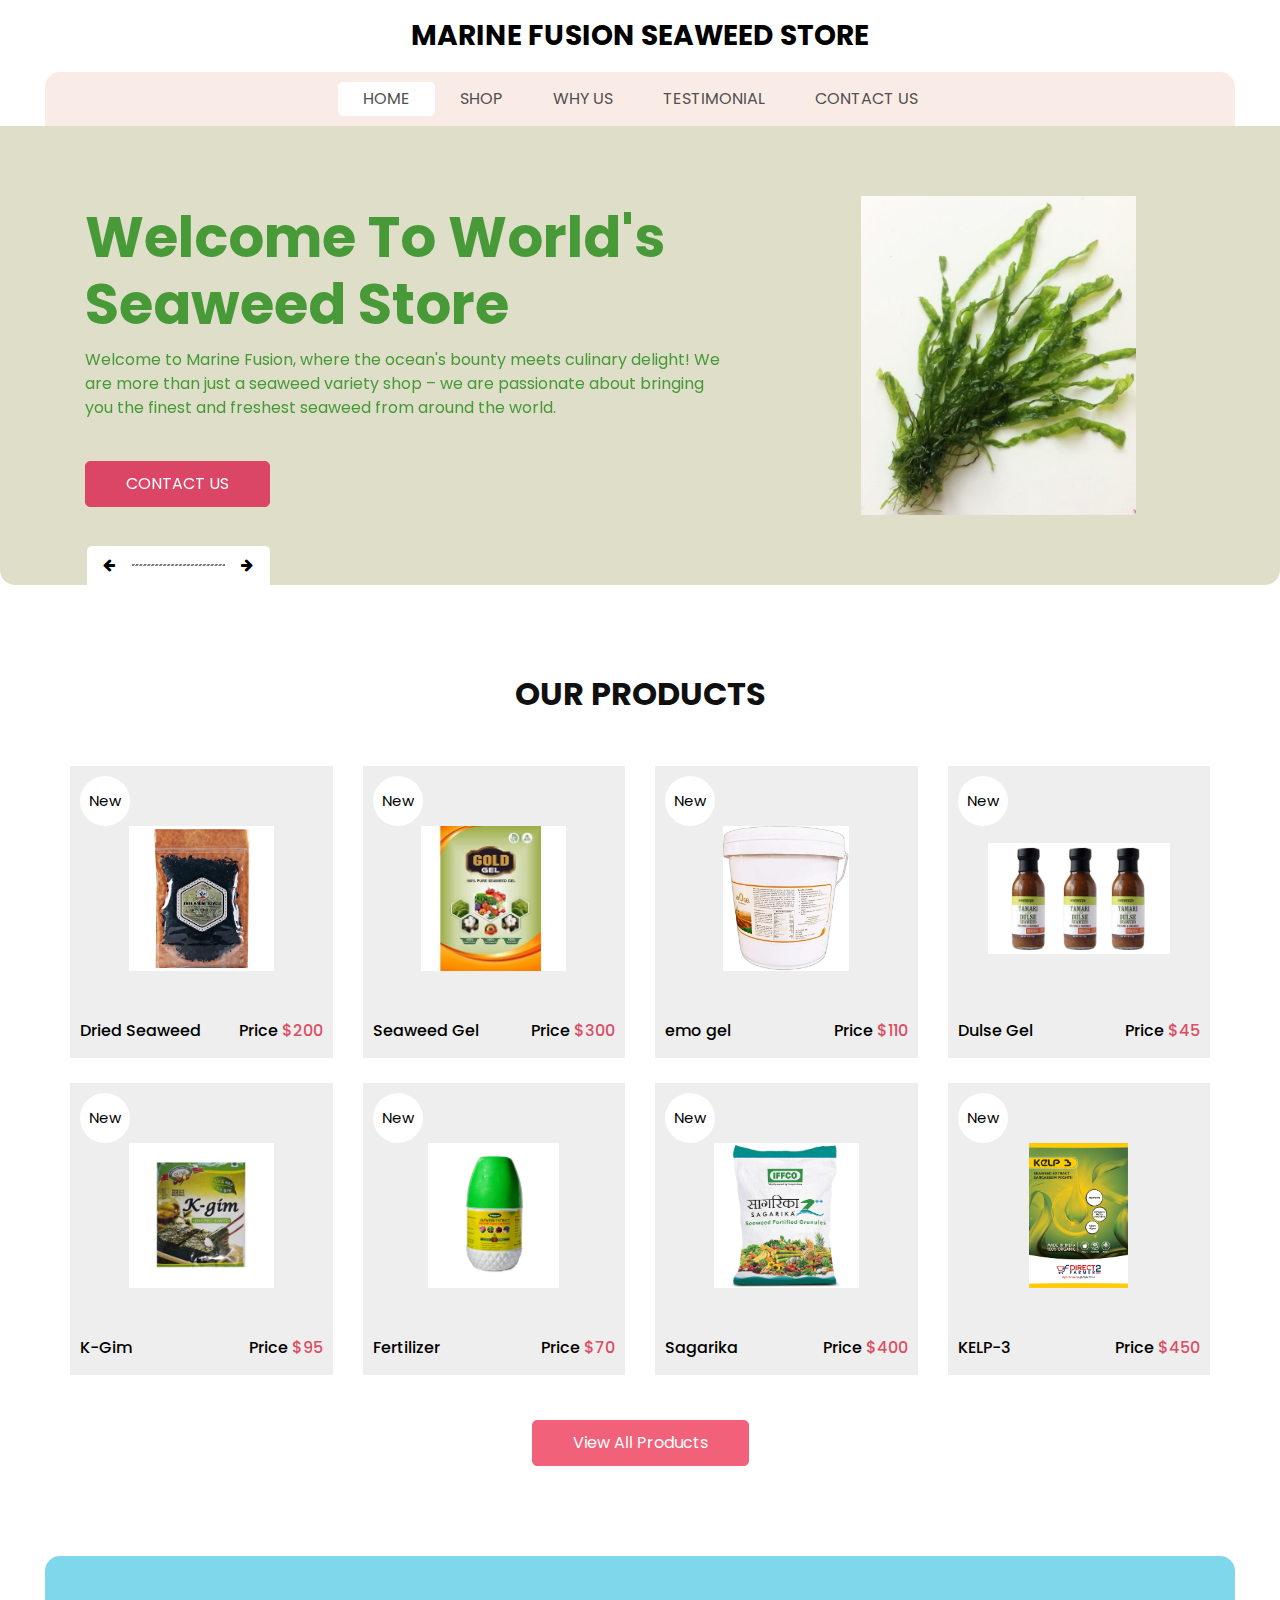
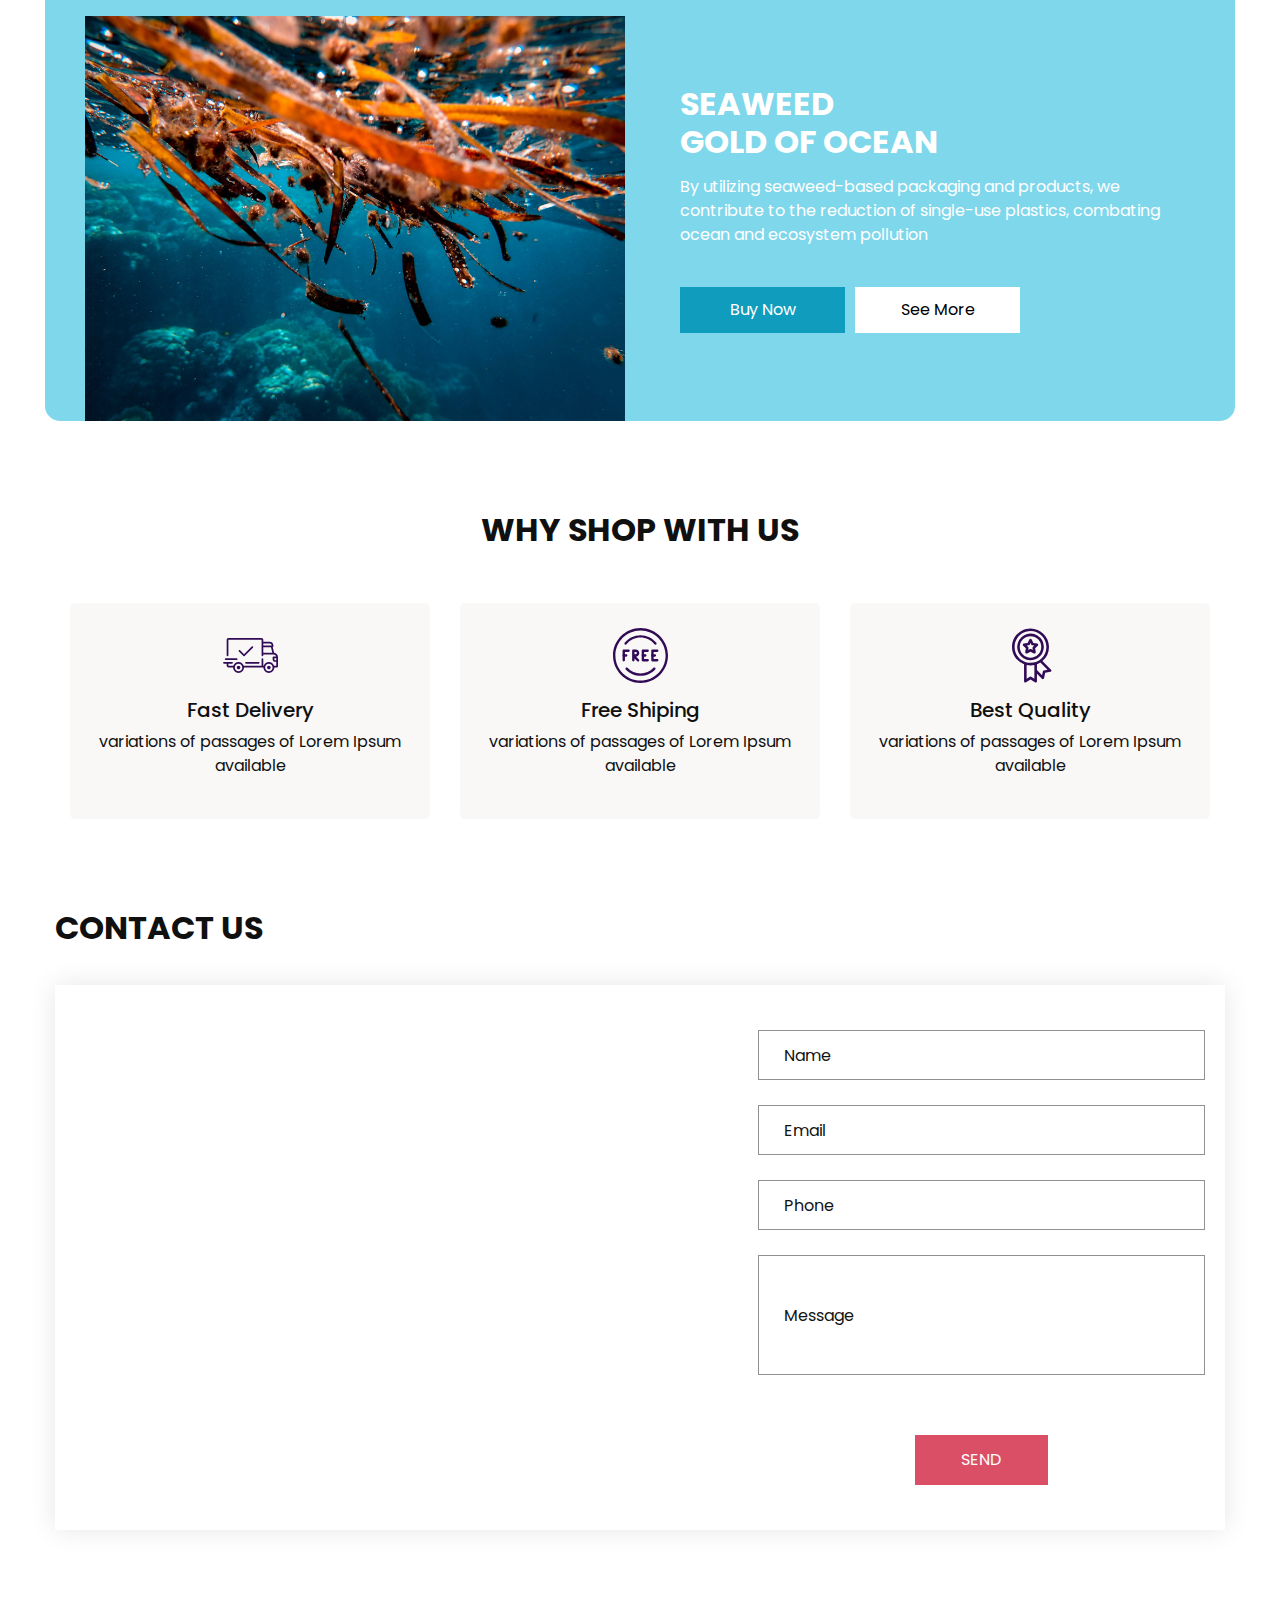
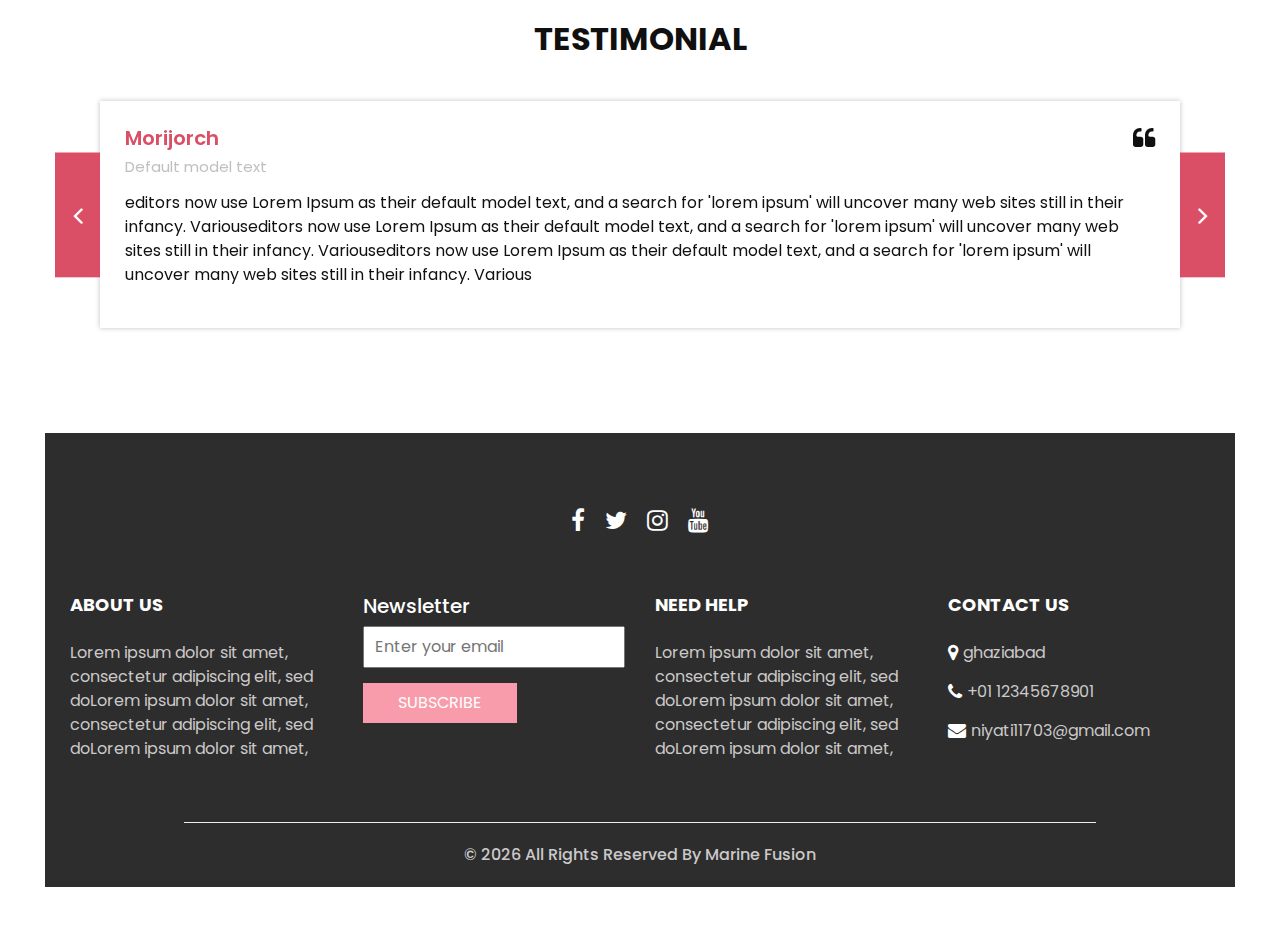
<file: index.html>
<!DOCTYPE html>
<html>

<head>
  <!-- Basic -->
  <meta charset="utf-8" />
  <meta http-equiv="X-UA-Compatible" content="IE=edge" />
  <!-- Mobile Metas -->
  <meta name="viewport" content="width=device-width, initial-scale=1, shrink-to-fit=no" />
  <!-- Site Metas -->
  <meta name="keywords" content="" />
  <meta name="description" content="" />
  <meta name="author" content="" />
  <link rel="shortcut icon" href="images/favicon.png" type="image/x-icon">

  <title>
    Marine Fusion
  </title>

  <!-- slider stylesheet -->
  <link rel="stylesheet" type="text/css" href="https://cdnjs.cloudflare.com/ajax/libs/OwlCarousel2/2.3.4/assets/owl.carousel.min.css" />

  <!-- bootstrap core css -->
  <link rel="stylesheet" type="text/css" href="css/bootstrap.css" />

  <!-- Custom styles for this template -->
  <link href="css/style.css" rel="stylesheet" />
  <!-- responsive style -->
  <link href="css/responsive.css" rel="stylesheet" />
</head>

<body>
  <div class="hero_area">
    <!-- header section strats -->
    <header class="header_section">
      <nav class="navbar navbar-expand-lg custom_nav-container ">
        <a class="navbar-brand" href="index.html">
          <span>
           Marine Fusion Seaweed Store
          </span>
        </a>
        <button class="navbar-toggler" type="button" data-toggle="collapse" data-target="#navbarSupportedContent" aria-controls="navbarSupportedContent" aria-expanded="false" aria-label="Toggle navigation">
          <span class=""></span>
        </button>

        <div class="collapse navbar-collapse" id="navbarSupportedContent">
          <ul class="navbar-nav  ">
            <li class="nav-item active">
              <a class="nav-link" href="index.html">Home <span class="sr-only">(current)</span></a>
            </li>
            <li class="nav-item">
              <a class="nav-link" href="shop.html">
                Shop
              </a>
            </li>
            <li class="nav-item">
              <a class="nav-link" href="why.html">
                Why Us
              </a>
            </li>
            <li class="nav-item">
              <a class="nav-link" href="testimonial.html">
                Testimonial
              </a>
            </li>
            <li class="nav-item">
              <a class="nav-link" href="contact.html">Contact Us</a>
            </li>
          </ul>
          
            
           
          </div>
        </div>
      </nav>
    </header>
    <!-- end header section -->
    <!-- slider section -->

    <section class="slider_section">
      <div class="slider_container">
        <div id="carouselExampleIndicators" class="carousel slide" data-ride="carousel">
          <div class="carousel-inner">
            <div class="carousel-item active">
              <div class="container-fluid">
                <div class="row">
                  <div class="col-md-7">
                    <div class="detail-box">
                      <h1>
                        Welcome To World's <br>
                        Seaweed Store
                      </h1>
                      <p>
                        Welcome to Marine Fusion, where the ocean's bounty meets culinary delight! We are more than just a seaweed variety shop – we are passionate about bringing you the finest and freshest seaweed from around the world.
                      </p>
                      <a href="">
                        Contact Us
                      </a>
                    </div>
                  </div>
                  <div class="col-md-5 ">
                    <div class="img-box">
                      <img src="images/im.jpg" alt="" />
                    </div>
                  </div>
                </div>
              </div>
            </div>
            <div class="carousel-item ">
              <div class="container-fluid">
                <div class="row">
                  <div class="col-md-7">
                    <div class="detail-box">
                      <h1>
                        Welcome To World's <br>
                        Seaweed Store
                      </h1>
                      <p>
                        Welcome to Marine Fusion, where the ocean's bounty meets culinary delight! We are more than just a seaweed variety shop – we are passionate about bringing you the finest and freshest seaweed from around the world.
                      </p>
                      <a href="">
                        Contact Us
                      </a>
                    </div>
                  </div>
                  <div class="col-md-5 ">
                    <div class="img-box">
                      <img src="images/im.jpg" alt="" />
                    </div>
                  </div>
                </div>
              </div>
            </div>
            <div class="carousel-item ">
              <div class="container-fluid">
                <div class="row">
                  <div class="col-md-7">
                    <div class="detail-box">
                      <h1>
                        Welcome To World's <br>
                        Seaweed Store
                      </h1>
                      <p>
                        Welcome to Marine Fusion, where the ocean's bounty meets culinary delight! We are more than just a seaweed variety shop – we are passionate about bringing you the finest and freshest seaweed from around the world.
                      </p>
                      <a href="">
                        Contact Us
                      </a>
                    </div>
                  </div>
                  <div class="col-md-5 ">
                    <div class="img-box">
                      <img src="images/im.jpg" alt="" />
                    </div>
                  </div>
                </div>
              </div>
            </div>
          </div>
          <div class="carousel_btn-box">
            <a class="carousel-control-prev" href="#carouselExampleIndicators" role="button" data-slide="prev">
              <i class="fa fa-arrow-left" aria-hidden="true"></i>
              <span class="sr-only">Previous</span>
            </a>
            <img src="images/line.png" alt="" />
            <a class="carousel-control-next" href="#carouselExampleIndicators" role="button" data-slide="next">
              <i class="fa fa-arrow-right" aria-hidden="true"></i>
              <span class="sr-only">Next</span>
            </a>
          </div>
        </div>
      </div>
    </section>

    <!-- end slider section -->
  </div>
  <!-- end hero area -->

  <!-- shop section -->

  <section class="shop_section layout_padding">
    <div class="container">
      <div class="heading_container heading_center">
        <h2>
          Our Products
        </h2>
      </div>
      <div class="row">
        <div class="col-sm-6 col-md-4 col-lg-3">
          <div class="box">
            <a href="">
              <div class="img-box">
                <img src="images/wakame1.jpg" alt="">
              </div>
              <div class="detail-box">
                <h6>
                  Dried Seaweed
                </h6>
                <h6>
                  Price
                  <span>
                    $200
                  </span>
                </h6>
              </div>
              <div class="new">
                <span>
                  New
                </span>
              </div>
            </a>
          </div>
        </div>
        <div class="col-sm-6 col-md-4 col-lg-3">
          <div class="box">
            <a href="">
              <div class="img-box">
                <img src="images/Goldgelseaweedgel.jpg" alt="">
              </div>
              <div class="detail-box">
                <h6>
                  Seaweed Gel
                </h6>
                <h6>
                  Price
                  <span>
                    $300
                  </span>
                </h6>
              </div>
              <div class="new">
                <span>
                  New
                </span>
              </div>
            </a>
          </div>
        </div>
        <div class="col-sm-6 col-md-4 col-lg-3">
          <div class="box">
            <a href="">
              <div class="img-box">
                <img src="images/emo-seaweed-liquid-gel-500x500.webp" alt="">
              </div>
              <div class="detail-box">
                <h6>
                  emo gel
                </h6>
                <h6>
                  Price
                  <span>
                    $110
                  </span>
                </h6>
              </div>
              <div class="new">
                <span>
                  New
                </span>
              </div>
            </a>
          </div>
        </div>
        <div class="col-sm-6 col-md-4 col-lg-3">
          <div class="box">
            <a href="">
              <div class="img-box">
                <img src="images/NewSeasonsTamari_900.jpg" alt="">
              </div>
              <div class="detail-box">
                <h6>
                  Dulse Gel
                </h6>
                <h6>
                  Price
                  <span>
                    $45
                  </span>
                </h6>
              </div>
              <div class="new">
                <span>
                  New
                </span>
              </div>
            </a>
          </div>
        </div>
        <div class="col-sm-6 col-md-4 col-lg-3">
          <div class="box">
            <a href="">
              <div class="img-box">
                <img src="images/K-Gim.jpg" alt="">
              </div>
              <div class="detail-box">
                <h6>
                  K-Gim
                </h6>
                <h6>
                  Price
                  <span>
                    $95
                  </span>
                </h6>
              </div>
              <div class="new">
                <span>
                  New
                </span>
              </div>
            </a>
          </div>
        </div>
        <div class="col-sm-6 col-md-4 col-lg-3">
          <div class="box">
            <a href="">
              <div class="img-box">
                <img src="images/DSC_0385-resize.png" alt="">
              </div>
              <div class="detail-box">
                <h6>
                  Fertilizer
                </h6>
                <h6>
                  Price
                  <span>
                    $70
                  </span>
                </h6>
              </div>
              <div class="new">
                <span>
                  New
                </span>
              </div>
            </a>
          </div>
        </div>
        <div class="col-sm-6 col-md-4 col-lg-3">
          <div class="box">
            <a href="">
              <div class="img-box">
                <img src="images/sagarika_z_10kg_sack_1-min.jpg" alt="">
              </div>
              <div class="detail-box">
                <h6>
                  Sagarika
                </h6>
                <h6>
                  Price
                  <span>
                    $400
                  </span>
                </h6>
              </div>
              <div class="new">
                <span>
                  New
                </span>
              </div>
            </a>
          </div>
        </div>
        <div class="col-sm-6 col-md-4 col-lg-3">
          <div class="box">
            <a href="">
              <div class="img-box">
                <img src="images/KELP-3-Packshot-1.jpg" alt="">
              </div>
              <div class="detail-box">
                <h6>
                  KELP-3
                </h6>
                <h6>
                  Price
                  <span>
                    $450
                  </span>
                </h6>
              </div>
              <div class="new">
                <span>
                  New
                </span>
              </div>
            </a>
          </div>
        </div>
      </div>
      <div class="btn-box">
        <a href="">
          View All Products
        </a>
      </div>
    </div>
  </section>

  <!-- end shop section -->

  <!-- saving section -->

  <section class="saving_section ">
    <div class="box">
      <div class="container-fluid">
        <div class="row">
          <div class="col-lg-6">
            <div class="img-box">
              <img src="images/pexels-francesco-ungaro-3640403.jpg" alt="">
            </div>
          </div>
          <div class="col-lg-6">
            <div class="detail-box">
              <div class="heading_container">
                <h2>
                  Seaweed <br>
                  gold of ocean
                </h2>
              </div>
              <p>
                By utilizing seaweed-based packaging and products, we contribute to the reduction of single-use plastics, combating ocean and ecosystem pollution
              </p>
              <div class="btn-box">
                <a href="#" class="btn1">
                  Buy Now
                </a>
                <a href="#" class="btn2">
                  See More
                </a>
              </div>
            </div>
          </div>
        </div>
      </div>
    </div>
  </section>

  <!-- end saving section -->

  <!-- why section -->

  <section class="why_section layout_padding">
    <div class="container">
      <div class="heading_container heading_center">
        <h2>
          Why Shop With Us
        </h2>
      </div>
      <div class="row">
        <div class="col-md-4">
          <div class="box ">
            <div class="img-box">
              <svg version="1.1" id="Layer_1" xmlns="http://www.w3.org/2000/svg" xmlns:xlink="http://www.w3.org/1999/xlink" x="0px" y="0px" viewBox="0 0 512 512" style="enable-background:new 0 0 512 512;" xml:space="preserve">
                <g>
                  <g>
                    <path d="M476.158,231.363l-13.259-53.035c3.625-0.77,6.345-3.986,6.345-7.839v-8.551c0-18.566-15.105-33.67-33.67-33.67h-60.392
                 V110.63c0-9.136-7.432-16.568-16.568-16.568H50.772c-9.136,0-16.568,7.432-16.568,16.568V256c0,4.427,3.589,8.017,8.017,8.017
                 c4.427,0,8.017-3.589,8.017-8.017V110.63c0-0.295,0.239-0.534,0.534-0.534h307.841c0.295,0,0.534,0.239,0.534,0.534v145.372
                 c0,4.427,3.589,8.017,8.017,8.017c4.427,0,8.017-3.589,8.017-8.017v-9.088h94.569c0.008,0,0.014,0.002,0.021,0.002
                 c0.008,0,0.015-0.001,0.022-0.001c11.637,0.008,21.518,7.646,24.912,18.171h-24.928c-4.427,0-8.017,3.589-8.017,8.017v17.102
                 c0,13.851,11.268,25.119,25.119,25.119h9.086v35.273h-20.962c-6.886-19.883-25.787-34.205-47.982-34.205
                 s-41.097,14.322-47.982,34.205h-3.86v-60.393c0-4.427-3.589-8.017-8.017-8.017c-4.427,0-8.017,3.589-8.017,8.017v60.391H192.817
                 c-6.886-19.883-25.787-34.205-47.982-34.205s-41.097,14.322-47.982,34.205H50.772c-0.295,0-0.534-0.239-0.534-0.534v-17.637
                 h34.739c4.427,0,8.017-3.589,8.017-8.017s-3.589-8.017-8.017-8.017H8.017c-4.427,0-8.017,3.589-8.017,8.017
                 s3.589,8.017,8.017,8.017h26.188v17.637c0,9.136,7.432,16.568,16.568,16.568h43.304c-0.002,0.178-0.014,0.355-0.014,0.534
                 c0,27.996,22.777,50.772,50.772,50.772s50.772-22.776,50.772-50.772c0-0.18-0.012-0.356-0.014-0.534h180.67
                 c-0.002,0.178-0.014,0.355-0.014,0.534c0,27.996,22.777,50.772,50.772,50.772c27.995,0,50.772-22.776,50.772-50.772
                 c0-0.18-0.012-0.356-0.014-0.534h26.203c4.427,0,8.017-3.589,8.017-8.017v-85.511C512,251.989,496.423,234.448,476.158,231.363z
                  M375.182,144.301h60.392c9.725,0,17.637,7.912,17.637,17.637v0.534h-78.029V144.301z M375.182,230.881v-52.376h71.235
                 l13.094,52.376H375.182z M144.835,401.904c-19.155,0-34.739-15.583-34.739-34.739s15.584-34.739,34.739-34.739
                 c19.155,0,34.739,15.583,34.739,34.739S163.99,401.904,144.835,401.904z M427.023,401.904c-19.155,0-34.739-15.583-34.739-34.739
                 s15.584-34.739,34.739-34.739c19.155,0,34.739,15.583,34.739,34.739S446.178,401.904,427.023,401.904z M495.967,299.29h-9.086
                 c-5.01,0-9.086-4.076-9.086-9.086v-9.086h18.171V299.29z" />
                  </g>
                </g>
                <g>
                  <g>
                    <path d="M144.835,350.597c-9.136,0-16.568,7.432-16.568,16.568c0,9.136,7.432,16.568,16.568,16.568
                 c9.136,0,16.568-7.432,16.568-16.568C161.403,358.029,153.971,350.597,144.835,350.597z" />
                  </g>
                </g>
                <g>
                  <g>
                    <path d="M427.023,350.597c-9.136,0-16.568,7.432-16.568,16.568c0,9.136,7.432,16.568,16.568,16.568
                 c9.136,0,16.568-7.432,16.568-16.568C443.591,358.029,436.159,350.597,427.023,350.597z" />
                  </g>
                </g>
                <g>
                  <g>
                    <path d="M332.96,316.393H213.244c-4.427,0-8.017,3.589-8.017,8.017s3.589,8.017,8.017,8.017H332.96
                 c4.427,0,8.017-3.589,8.017-8.017S337.388,316.393,332.96,316.393z" />
                  </g>
                </g>
                <g>
                  <g>
                    <path d="M127.733,282.188H25.119c-4.427,0-8.017,3.589-8.017,8.017s3.589,8.017,8.017,8.017h102.614
                 c4.427,0,8.017-3.589,8.017-8.017S132.16,282.188,127.733,282.188z" />
                  </g>
                </g>
                <g>
                  <g>
                    <path d="M278.771,173.37c-3.13-3.13-8.207-3.13-11.337,0.001l-71.292,71.291l-37.087-37.087c-3.131-3.131-8.207-3.131-11.337,0
                 c-3.131,3.131-3.131,8.206,0,11.337l42.756,42.756c1.565,1.566,3.617,2.348,5.668,2.348s4.104-0.782,5.668-2.348l76.96-76.96
                 C281.901,181.576,281.901,176.501,278.771,173.37z" />
                  </g>
                </g>
                <g>
                </g>
                <g>
                </g>
                <g>
                </g>
                <g>
                </g>
                <g>
                </g>
                <g>
                </g>
                <g>
                </g>
                <g>
                </g>
                <g>
                </g>
                <g>
                </g>
                <g>
                </g>
                <g>
                </g>
                <g>
                </g>
                <g>
                </g>
                <g>
                </g>
              </svg>
            </div>
            <div class="detail-box">
              <h5>
                Fast Delivery
              </h5>
              <p>
                variations of passages of Lorem Ipsum available
              </p>
            </div>
          </div>
        </div>
        <div class="col-md-4">
          <div class="box ">
            <div class="img-box">
              <svg version="1.1" id="Capa_1" xmlns="http://www.w3.org/2000/svg" xmlns:xlink="http://www.w3.org/1999/xlink" x="0px" y="0px" viewBox="0 0 490.667 490.667" style="enable-background:new 0 0 490.667 490.667;" xml:space="preserve">
                <g>
                  <g>
                    <path d="M138.667,192H96c-5.888,0-10.667,4.779-10.667,10.667V288c0,5.888,4.779,10.667,10.667,10.667s10.667-4.779,10.667-10.667
                 v-74.667h32c5.888,0,10.667-4.779,10.667-10.667S144.555,192,138.667,192z" />
                  </g>
                </g>
                <g>
                  <g>
                    <path d="M117.333,234.667H96c-5.888,0-10.667,4.779-10.667,10.667S90.112,256,96,256h21.333c5.888,0,10.667-4.779,10.667-10.667
                 S123.221,234.667,117.333,234.667z" />
                  </g>
                </g>
                <g>
                  <g>
                    <path d="M245.333,0C110.059,0,0,110.059,0,245.333s110.059,245.333,245.333,245.333s245.333-110.059,245.333-245.333
                 S380.608,0,245.333,0z M245.333,469.333c-123.52,0-224-100.48-224-224s100.48-224,224-224s224,100.48,224,224
                 S368.853,469.333,245.333,469.333z" />
                  </g>
                </g>
                <g>
                  <g>
                    <path d="M386.752,131.989C352.085,88.789,300.544,64,245.333,64s-106.752,24.789-141.419,67.989
                 c-3.691,4.587-2.965,11.307,1.643,14.997c4.587,3.691,11.307,2.965,14.976-1.643c30.613-38.144,76.096-60.011,124.8-60.011
                 s94.187,21.867,124.779,60.011c2.112,2.624,5.205,3.989,8.32,3.989c2.368,0,4.715-0.768,6.677-2.347
                 C389.717,143.296,390.443,136.576,386.752,131.989z" />
                  </g>
                </g>
                <g>
                  <g>
                    <path d="M376.405,354.923c-4.224-4.032-11.008-3.861-15.061,0.405c-30.613,32.235-71.808,50.005-116.011,50.005
                 s-85.397-17.771-115.989-50.005c-4.032-4.309-10.816-4.437-15.061-0.405c-4.309,4.053-4.459,10.816-0.405,15.083
                 c34.667,36.544,81.344,56.661,131.456,56.661s96.789-20.117,131.477-56.661C380.864,365.739,380.693,358.976,376.405,354.923z" />
                  </g>
                </g>
                <g>
                  <g>
                    <path d="M206.805,255.723c15.701-2.027,27.861-15.488,27.861-31.723c0-17.643-14.357-32-32-32h-21.333
                 c-5.888,0-10.667,4.779-10.667,10.667v42.581c0,0.043,0,0.107,0,0.149V288c0,5.888,4.779,10.667,10.667,10.667
                 S192,293.888,192,288v-16.917l24.448,24.469c2.091,2.069,4.821,3.115,7.552,3.115c2.731,0,5.461-1.045,7.531-3.136
                 c4.16-4.16,4.16-10.923,0-15.083L206.805,255.723z M192,234.667v-21.333h10.667c5.867,0,10.667,4.779,10.667,10.667
                 s-4.8,10.667-10.667,10.667H192z" />
                  </g>
                </g>
                <g>
                  <g>
                    <path d="M309.333,277.333h-32v-64h32c5.888,0,10.667-4.779,10.667-10.667S315.221,192,309.333,192h-42.667
                 c-5.888,0-10.667,4.779-10.667,10.667V288c0,5.888,4.779,10.667,10.667,10.667h42.667c5.888,0,10.667-4.779,10.667-10.667
                 S315.221,277.333,309.333,277.333z" />
                  </g>
                </g>
                <g>
                  <g>
                    <path d="M288,234.667h-21.333c-5.888,0-10.667,4.779-10.667,10.667S260.779,256,266.667,256H288
                 c5.888,0,10.667-4.779,10.667-10.667S293.888,234.667,288,234.667z" />
                  </g>
                </g>
                <g>
                  <g>
                    <path d="M394.667,277.333h-32v-64h32c5.888,0,10.667-4.779,10.667-10.667S400.555,192,394.667,192H352
                 c-5.888,0-10.667,4.779-10.667,10.667V288c0,5.888,4.779,10.667,10.667,10.667h42.667c5.888,0,10.667-4.779,10.667-10.667
                 S400.555,277.333,394.667,277.333z" />
                  </g>
                </g>
                <g>
                  <g>
                    <path d="M373.333,234.667H352c-5.888,0-10.667,4.779-10.667,10.667S346.112,256,352,256h21.333
                 c5.888,0,10.667-4.779,10.667-10.667S379.221,234.667,373.333,234.667z" />
                  </g>
                </g>
                <g>
                </g>
                <g>
                </g>
                <g>
                </g>
                <g>
                </g>
                <g>
                </g>
                <g>
                </g>
                <g>
                </g>
                <g>
                </g>
                <g>
                </g>
                <g>
                </g>
                <g>
                </g>
                <g>
                </g>
                <g>
                </g>
                <g>
                </g>
                <g>
                </g>
              </svg>
            </div>
            <div class="detail-box">
              <h5>
                Free Shiping
              </h5>
              <p>
                variations of passages of Lorem Ipsum available
              </p>
            </div>
          </div>
        </div>
        <div class="col-md-4">
          <div class="box ">
            <div class="img-box">
              <svg id="_30_Premium" height="512" viewBox="0 0 512 512" width="512" xmlns="http://www.w3.org/2000/svg" data-name="30_Premium">
                <g id="filled">
                  <path d="m252.92 300h3.08a124.245 124.245 0 1 0 -4.49-.09c.075.009.15.023.226.03.394.039.789.06 1.184.06zm-96.92-124a100 100 0 1 1 100 100 100.113 100.113 0 0 1 -100-100z" />
                  <path d="m447.445 387.635-80.4-80.4a171.682 171.682 0 0 0 60.955-131.235c0-94.841-77.159-172-172-172s-172 77.159-172 172c0 73.747 46.657 136.794 112 161.2v158.8c-.3 9.289 11.094 15.384 18.656 9.984l41.344-27.562 41.344 27.562c7.574 5.4 18.949-.7 18.656-9.984v-70.109l46.6 46.594c6.395 6.789 18.712 3.025 20.253-6.132l9.74-48.724 48.725-9.742c9.163-1.531 12.904-13.893 6.127-20.252zm-339.445-211.635c0-81.607 66.393-148 148-148s148 66.393 148 148-66.393 148-148 148-148-66.393-148-148zm154.656 278.016a12 12 0 0 0 -13.312 0l-29.344 19.562v-129.378a172.338 172.338 0 0 0 72 0v129.38zm117.381-58.353a12 12 0 0 0 -9.415 9.415l-6.913 34.58-47.709-47.709v-54.749a171.469 171.469 0 0 0 31.467-15.6l67.151 67.152z" />
                  <path d="m287.62 236.985c8.349 4.694 19.251-3.212 17.367-12.618l-5.841-35.145 25.384-25c7.049-6.5 2.89-19.3-6.634-20.415l-35.23-5.306-15.933-31.867c-4.009-8.713-17.457-8.711-21.466 0l-15.933 31.866-35.23 5.306c-9.526 1.119-13.681 13.911-6.634 20.415l25.384 25-5.841 35.145c-1.879 9.406 9 17.31 17.367 12.618l31.62-16.414zm-53-32.359 2.928-17.615a12 12 0 0 0 -3.417-10.516l-12.721-12.531 17.658-2.66a12 12 0 0 0 8.947-6.5l7.985-15.971 7.985 15.972a12 12 0 0 0 8.947 6.5l17.658 2.66-12.723 12.535a12 12 0 0 0 -3.417 10.516l2.928 17.615-15.849-8.231a12 12 0 0 0 -11.058 0z" />
                </g>
              </svg>
            </div>
            <div class="detail-box">
              <h5>
                Best Quality
              </h5>
              <p>
                variations of passages of Lorem Ipsum available
              </p>
            </div>
          </div>
        </div>
      </div>
    </div>
  </section>

  <!-- end why section -->


  <!-- gift section -->



  <!-- contact section -->

  <section class="contact_section ">
    <div class="container px-0">
      <div class="heading_container ">
        <h2 class="">
          Contact Us
        </h2>
      </div>
    </div>
    <div class="container container-bg">
      <div class="row">
        <div class="col-lg-7 col-md-6 px-0">
          <div class="map_container">
            <div class="map-responsive">
              <iframe src="https://www.google.com/maps/embed/v1/place?key=AIzaSyA0s1a7phLN0iaD6-UE7m4qP-z21pH0eSc&q=Eiffel+Tower+Paris+France" width="600" height="300" frameborder="0" style="border:0; width: 100%; height:100%" allowfullscreen></iframe>
            </div>
          </div>
        </div>
        <div class="col-md-6 col-lg-5 px-0">
          <form action="#">
            <div>
              <input type="text" placeholder="Name" />
            </div>
            <div>
              <input type="email" placeholder="Email" />
            </div>
            <div>
              <input type="text" placeholder="Phone" />
            </div>
            <div>
              <input type="text" class="message-box" placeholder="Message" />
            </div>
            <div class="d-flex ">
              <button>
                SEND
              </button>
            </div>
          </form>
        </div>
      </div>
    </div>
  </section>

  <!-- end contact section -->

  <!-- client section -->
  <section class="client_section layout_padding">
    <div class="container">
      <div class="heading_container heading_center">
        <h2>
          Testimonial
        </h2>
      </div>
    </div>
    <div class="container px-0">
      <div id="customCarousel2" class="carousel  carousel-fade" data-ride="carousel">
        <div class="carousel-inner">
          <div class="carousel-item active">
            <div class="box">
              <div class="client_info">
                <div class="client_name">
                  <h5>
                    Morijorch
                  </h5>
                  <h6>
                    Default model text
                  </h6>
                </div>
                <i class="fa fa-quote-left" aria-hidden="true"></i>
              </div>
              <p>
                editors now use Lorem Ipsum as their default model text, and a search for 'lorem ipsum' will uncover many web sites still in their infancy. Variouseditors now use Lorem Ipsum as their default model text, and a search for 'lorem ipsum' will uncover many web sites still in their infancy. Variouseditors now use Lorem Ipsum as their default model text, and a search for 'lorem ipsum' will uncover many web sites still in their infancy. Various
              </p>
            </div>
          </div>
          <div class="carousel-item">
            <div class="box">
              <div class="client_info">
                <div class="client_name">
                  <h5>
                    Rochak
                  </h5>
                  <h6>
                    Default model text
                  </h6>
                </div>
                <i class="fa fa-quote-left" aria-hidden="true"></i>
              </div>
              <p>
                Variouseditors now use Lorem Ipsum as their default model text, and a search for 'lorem ipsum' will uncover many web sites still in their infancy. Variouseditors now use Lorem Ipsum as their default model text, and a search for 'lorem ipsum' will uncover many web sites still in their infancy. editors now use Lorem Ipsum as their default model text, and a search for 'lorem ipsum' will uncover many web sites still in their infancy.
              </p>
            </div>
          </div>
          <div class="carousel-item">
            <div class="box">
              <div class="client_info">
                <div class="client_name">
                  <h5>
                    Brad Johns
                  </h5>
                  <h6>
                    Default model text
                  </h6>
                </div>
                <i class="fa fa-quote-left" aria-hidden="true"></i>
              </div>
              <p>
                Variouseditors now use Lorem Ipsum as their default model text, and a search for 'lorem ipsum' will uncover many web sites still in their infancy, editors now use Lorem Ipsum as their default model text, and a search for 'lorem ipsum' will uncover many web sites still in their infancy. Variouseditors now use Lorem Ipsum as their default model text, and a search for 'lorem ipsum' will uncover many web sites still in their infancy. Various
              </p>
            </div>
          </div>
        </div>
        <div class="carousel_btn-box">
          <a class="carousel-control-prev" href="#customCarousel2" role="button" data-slide="prev">
            <i class="fa fa-angle-left" aria-hidden="true"></i>
            <span class="sr-only">Previous</span>
          </a>
          <a class="carousel-control-next" href="#customCarousel2" role="button" data-slide="next">
            <i class="fa fa-angle-right" aria-hidden="true"></i>
            <span class="sr-only">Next</span>
          </a>
        </div>
      </div>
    </div>
  </section>
  <!-- end client section -->

  <!-- info section -->

  <section class="info_section  layout_padding2-top">
    <div class="social_container">
      <div class="social_box">
        <a href="">
          <i class="fa fa-facebook" aria-hidden="true"></i>
        </a>
        <a href="">
          <i class="fa fa-twitter" aria-hidden="true"></i>
        </a>
        <a href="">
          <i class="fa fa-instagram" aria-hidden="true"></i>
        </a>
        <a href="">
          <i class="fa fa-youtube" aria-hidden="true"></i>
        </a>
      </div>
    </div>
    <div class="info_container ">
      <div class="container">
        <div class="row">
          <div class="col-md-6 col-lg-3">
            <h6>
              ABOUT US
            </h6>
            <p>
              Lorem ipsum dolor sit amet, consectetur adipiscing elit, sed doLorem ipsum dolor sit amet, consectetur adipiscing elit, sed doLorem ipsum dolor sit amet,
            </p>
          </div>
          <div class="col-md-6 col-lg-3">
            <div class="info_form ">
              <h5>
                Newsletter
              </h5>
              <form action="#">
                <input type="email" placeholder="Enter your email">
                <button>
                  Subscribe
                </button>
              </form>
            </div>
          </div>
          <div class="col-md-6 col-lg-3">
            <h6>
              NEED HELP
            </h6>
            <p>
              Lorem ipsum dolor sit amet, consectetur adipiscing elit, sed doLorem ipsum dolor sit amet, consectetur adipiscing elit, sed doLorem ipsum dolor sit amet,
            </p>
          </div>
          <div class="col-md-6 col-lg-3">
            <h6>
              CONTACT US
            </h6>
            <div class="info_link-box">
              <a href="">
                <i class="fa fa-map-marker" aria-hidden="true"></i>
                <span> ghaziabad </span>
              </a>
              <a href="">
                <i class="fa fa-phone" aria-hidden="true"></i>
                <span>+01 12345678901</span>
              </a>
              <a href="">
                <i class="fa fa-envelope" aria-hidden="true"></i>
                <span> niyati11703@gmail.com</span>
              </a>
            </div>
          </div>
        </div>
      </div>
    </div>
    <!-- footer section -->
    <footer class=" footer_section">
      <div class="container">
        <p>
          &copy; <span id="displayYear"></span> All Rights Reserved By Marine Fusion
          
        </p>
      </div>
    </footer>
    <!-- footer section -->

  </section>

  <!-- end info section -->


  <script src="js/jquery-3.4.1.min.js"></script>
  <script src="js/bootstrap.js"></script>
  <script src="https://cdnjs.cloudflare.com/ajax/libs/OwlCarousel2/2.3.4/owl.carousel.min.js">
  </script>
  <script src="js/custom.js"></script>

</body>

</html>
</file>
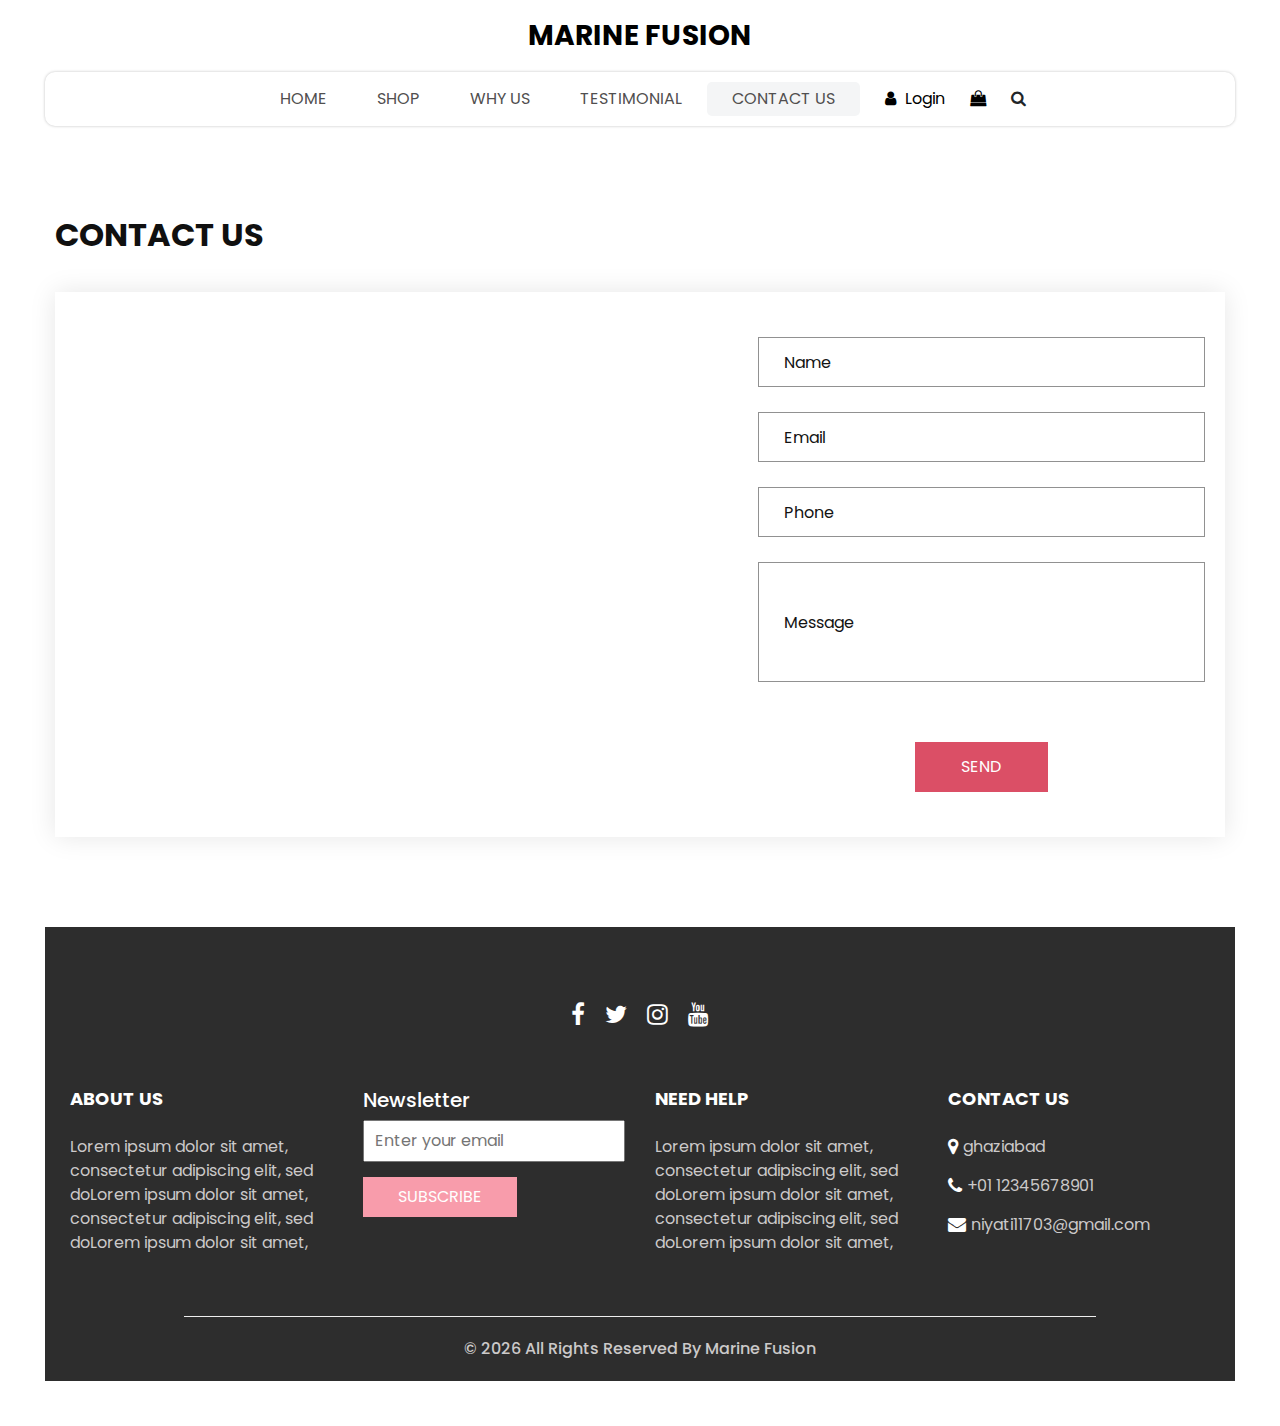
<file: contact.html>
<!DOCTYPE html>
<html>

<head>
  <!-- Basic -->
  <meta charset="utf-8" />
  <meta http-equiv="X-UA-Compatible" content="IE=edge" />
  <!-- Mobile Metas -->
  <meta name="viewport" content="width=device-width, initial-scale=1, shrink-to-fit=no" />
  <!-- Site Metas -->
  <meta name="keywords" content="" />
  <meta name="description" content="" />
  <meta name="author" content="" />
  <link rel="shortcut icon" href="images/favicon.png" type="image/x-icon">

  <title>
    Marine Fusion
  </title>

  <!-- slider stylesheet -->
  <link rel="stylesheet" type="text/css" href="https://cdnjs.cloudflare.com/ajax/libs/OwlCarousel2/2.3.4/assets/owl.carousel.min.css" />

  <!-- bootstrap core css -->
  <link rel="stylesheet" type="text/css" href="css/bootstrap.css" />

  <!-- Custom styles for this template -->
  <link href="css/style.css" rel="stylesheet" />
  <!-- responsive style -->
  <link href="css/responsive.css" rel="stylesheet" />
</head>

<body>
  <div class="hero_area">
    <!-- header section strats -->
    <header class="header_section">
      <nav class="navbar navbar-expand-lg custom_nav-container ">
        <a class="navbar-brand" href="index.html">
          <span>
            Marine Fusion
          </span>
        </a>
        <button class="navbar-toggler" type="button" data-toggle="collapse" data-target="#navbarSupportedContent" aria-controls="navbarSupportedContent" aria-expanded="false" aria-label="Toggle navigation">
          <span class=""></span>
        </button>

        <div class="collapse navbar-collapse innerpage_navbar" id="navbarSupportedContent">
          <ul class="navbar-nav  ">
            <li class="nav-item ">
              <a class="nav-link" href="index.html">Home <span class="sr-only">(current)</span></a>
            </li>
            <li class="nav-item">
              <a class="nav-link" href="shop.html">
                Shop
              </a>
            </li>
            <li class="nav-item">
              <a class="nav-link" href="why.html">
                Why Us
              </a>
            </li>
            <li class="nav-item">
              <a class="nav-link" href="testimonial.html">
                Testimonial
              </a>
            </li>
            <li class="nav-item active">
              <a class="nav-link" href="contact.html">Contact Us</a>
            </li>
          </ul>
          <div class="user_option">
            <a href="">
              <i class="fa fa-user" aria-hidden="true"></i>
              <span>
                Login
              </span>
            </a>
            <a href="">
              <i class="fa fa-shopping-bag" aria-hidden="true"></i>
            </a>
            <form class="form-inline ">
              <button class="btn nav_search-btn" type="submit">
                <i class="fa fa-search" aria-hidden="true"></i>
              </button>
            </form>
          </div>
        </div>
      </nav>
    </header>
    <!-- end header section -->

  </div>
  <!-- end hero area -->

  <!-- contact section -->

  <section class="contact_section layout_padding">
    <div class="container px-0">
      <div class="heading_container ">
        <h2 class="">
          Contact Us
        </h2>
      </div>
    </div>
    <div class="container container-bg">
      <div class="row">
        <div class="col-lg-7 col-md-6 px-0">
          <div class="map_container">
            <div class="map-responsive">
              <iframe src="https://www.google.com/maps/embed/v1/place?key=AIzaSyA0s1a7phLN0iaD6-UE7m4qP-z21pH0eSc&q=Eiffel+Tower+Paris+France" width="600" height="300" frameborder="0" style="border:0; width: 100%; height:100%" allowfullscreen></iframe>
            </div>
          </div>
        </div>
        <div class="col-md-6 col-lg-5 px-0">
          <form action="#">
            <div>
              <input type="text" placeholder="Name" />
            </div>
            <div>
              <input type="email" placeholder="Email" />
            </div>
            <div>
              <input type="text" placeholder="Phone" />
            </div>
            <div>
              <input type="text" class="message-box" placeholder="Message" />
            </div>
            <div class="d-flex ">
              <button>
                SEND
              </button>
            </div>
          </form>
        </div>
      </div>
    </div>
  </section>

  <!-- end contact section -->

  <!-- info section -->

 
  <section class="info_section  layout_padding2-top">
    <div class="social_container">
      <div class="social_box">
        <a href="">
          <i class="fa fa-facebook" aria-hidden="true"></i>
        </a>
        <a href="">
          <i class="fa fa-twitter" aria-hidden="true"></i>
        </a>
        <a href="">
          <i class="fa fa-instagram" aria-hidden="true"></i>
        </a>
        <a href="">
          <i class="fa fa-youtube" aria-hidden="true"></i>
        </a>
      </div>
    </div>
    <div class="info_container ">
      <div class="container">
        <div class="row">
          <div class="col-md-6 col-lg-3">
            <h6>
              ABOUT US
            </h6>
            <p>
              Lorem ipsum dolor sit amet, consectetur adipiscing elit, sed doLorem ipsum dolor sit amet, consectetur adipiscing elit, sed doLorem ipsum dolor sit amet,
            </p>
          </div>
          <div class="col-md-6 col-lg-3">
            <div class="info_form ">
              <h5>
                Newsletter
              </h5>
              <form action="#">
                <input type="email" placeholder="Enter your email">
                <button>
                  Subscribe
                </button>
              </form>
            </div>
          </div>
          <div class="col-md-6 col-lg-3">
            <h6>
              NEED HELP
            </h6>
            <p>
              Lorem ipsum dolor sit amet, consectetur adipiscing elit, sed doLorem ipsum dolor sit amet, consectetur adipiscing elit, sed doLorem ipsum dolor sit amet,
            </p>
          </div>
          <div class="col-md-6 col-lg-3">
            <h6>
              CONTACT US
            </h6>
            <div class="info_link-box">
              <a href="">
                <i class="fa fa-map-marker" aria-hidden="true"></i>
                <span> ghaziabad </span>
              </a>
              <a href="">
                <i class="fa fa-phone" aria-hidden="true"></i>
                <span>+01 12345678901</span>
              </a>
              <a href="">
                <i class="fa fa-envelope" aria-hidden="true"></i>
                <span> niyati11703@gmail.com</span>
              </a>
            </div>
          </div>
        </div>
      </div>
    </div>
    <!-- footer section -->
    <footer class=" footer_section">
      <div class="container">
        <p>
          &copy; <span id="displayYear"></span> All Rights Reserved By Marine Fusion
          
        </p>
      </div>
    </footer>
    <!-- footer section -->

  </section>

  <!-- end info section -->


  <script src="js/jquery-3.4.1.min.js"></script>
  <script src="js/bootstrap.js"></script>
  <script src="https://cdnjs.cloudflare.com/ajax/libs/OwlCarousel2/2.3.4/owl.carousel.min.js">
  </script>
  <script src="js/custom.js"></script>

</body>

</html>
</file>
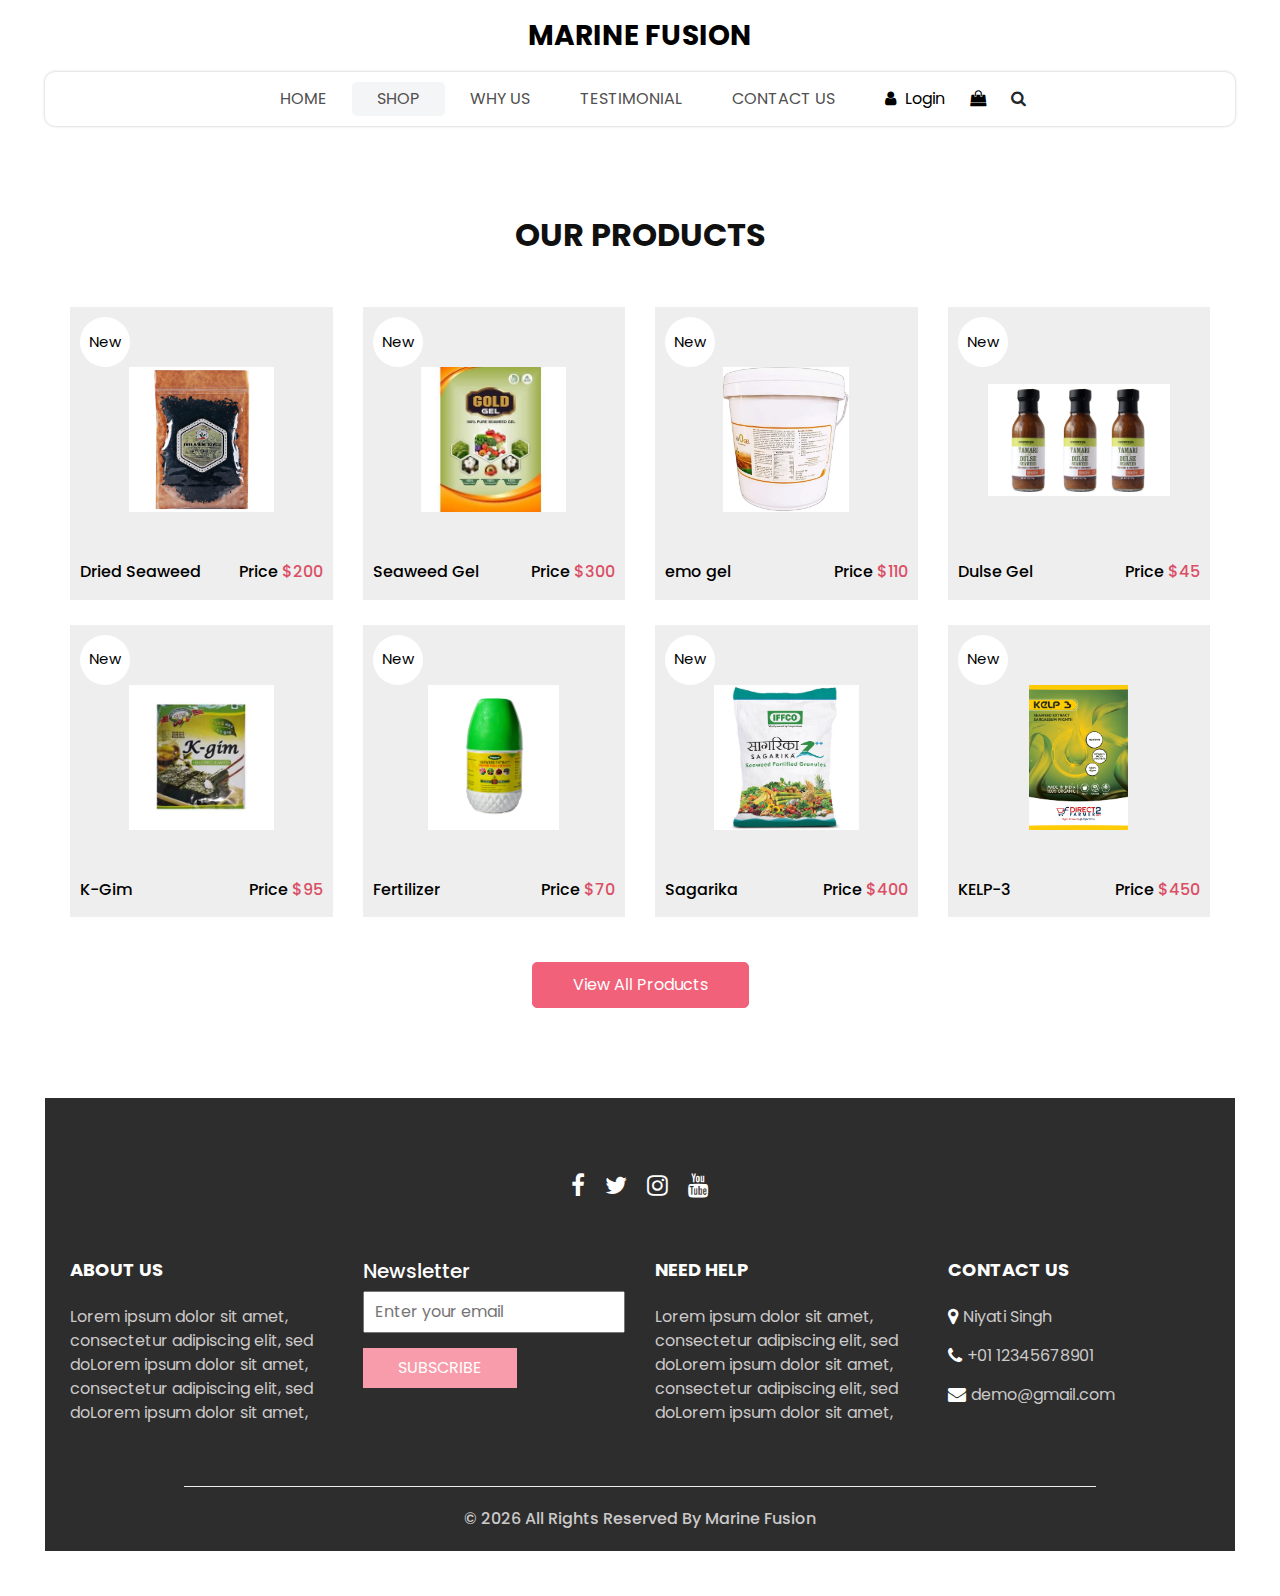
<file: shop.html>
<!DOCTYPE html>
<html>

<head>
  <!-- Basic -->
  <meta charset="utf-8" />
  <meta http-equiv="X-UA-Compatible" content="IE=edge" />
  <!-- Mobile Metas -->
  <meta name="viewport" content="width=device-width, initial-scale=1, shrink-to-fit=no" />
  <!-- Site Metas -->
  <meta name="keywords" content="" />
  <meta name="description" content="" />
  <meta name="author" content="" />
  <link rel="shortcut icon" href="images/favicon.png" type="image/x-icon">

  <title>
    Marine Fusion
  </title>

  <!-- slider stylesheet -->
  <link rel="stylesheet" type="text/css" href="https://cdnjs.cloudflare.com/ajax/libs/OwlCarousel2/2.3.4/assets/owl.carousel.min.css" />

  <!-- bootstrap core css -->
  <link rel="stylesheet" type="text/css" href="css/bootstrap.css" />

  <!-- Custom styles for this template -->
  <link href="css/style.css" rel="stylesheet" />
  <!-- responsive style -->
  <link href="css/responsive.css" rel="stylesheet" />
</head>

<body>
  <div class="hero_area">
    <!-- header section strats -->
    <header class="header_section">
      <nav class="navbar navbar-expand-lg custom_nav-container ">
        <a class="navbar-brand" href="index.html">
          <span>
            Marine Fusion
          </span>
        </a>
        <button class="navbar-toggler" type="button" data-toggle="collapse" data-target="#navbarSupportedContent" aria-controls="navbarSupportedContent" aria-expanded="false" aria-label="Toggle navigation">
          <span class=""></span>
        </button>

        <div class="collapse navbar-collapse innerpage_navbar" id="navbarSupportedContent">
          <ul class="navbar-nav  ">
            <li class="nav-item ">
              <a class="nav-link" href="index.html">Home <span class="sr-only">(current)</span></a>
            </li>
            <li class="nav-item active">
              <a class="nav-link" href="shop.html">
                Shop
              </a>
            </li>
            <li class="nav-item">
              <a class="nav-link" href="why.html">
                Why Us
              </a>
            </li>
            <li class="nav-item">
              <a class="nav-link" href="testimonial.html">
                Testimonial
              </a>
            </li>
            <li class="nav-item">
              <a class="nav-link" href="contact.html">Contact Us</a>
            </li>
          </ul>
          <div class="user_option">
            <a href="">
              <i class="fa fa-user" aria-hidden="true"></i>
              <span>
                Login
              </span>
            </a>
            <a href="">
              <i class="fa fa-shopping-bag" aria-hidden="true"></i>
            </a>
            <form class="form-inline ">
              <button class="btn nav_search-btn" type="submit">
                <i class="fa fa-search" aria-hidden="true"></i>
              </button>
            </form>
          </div>
        </div>
      </nav>
    </header>
    <!-- end header section -->

  </div>
  <!-- end hero area -->

 
  <section class="shop_section layout_padding">
    <div class="container">
      <div class="heading_container heading_center">
        <h2>
          Our Products
        </h2>
      </div>
      <div class="row">
        <div class="col-sm-6 col-md-4 col-lg-3">
          <div class="box">
            <a href="">
              <div class="img-box">
                <img src="images/wakame1.jpg" alt="">
              </div>
              <div class="detail-box">
                <h6>
                  Dried Seaweed
                </h6>
                <h6>
                  Price
                  <span>
                    $200
                  </span>
                </h6>
              </div>
              <div class="new">
                <span>
                  New
                </span>
              </div>
            </a>
          </div>
        </div>
        <div class="col-sm-6 col-md-4 col-lg-3">
          <div class="box">
            <a href="">
              <div class="img-box">
                <img src="images/Goldgelseaweedgel.jpg" alt="">
              </div>
              <div class="detail-box">
                <h6>
                  Seaweed Gel
                </h6>
                <h6>
                  Price
                  <span>
                    $300
                  </span>
                </h6>
              </div>
              <div class="new">
                <span>
                  New
                </span>
              </div>
            </a>
          </div>
        </div>
        <div class="col-sm-6 col-md-4 col-lg-3">
          <div class="box">
            <a href="">
              <div class="img-box">
                <img src="images/emo-seaweed-liquid-gel-500x500.webp" alt="">
              </div>
              <div class="detail-box">
                <h6>
                  emo gel
                </h6>
                <h6>
                  Price
                  <span>
                    $110
                  </span>
                </h6>
              </div>
              <div class="new">
                <span>
                  New
                </span>
              </div>
            </a>
          </div>
        </div>
        <div class="col-sm-6 col-md-4 col-lg-3">
          <div class="box">
            <a href="">
              <div class="img-box">
                <img src="images/NewSeasonsTamari_900.jpg" alt="">
              </div>
              <div class="detail-box">
                <h6>
                  Dulse Gel
                </h6>
                <h6>
                  Price
                  <span>
                    $45
                  </span>
                </h6>
              </div>
              <div class="new">
                <span>
                  New
                </span>
              </div>
            </a>
          </div>
        </div>
        <div class="col-sm-6 col-md-4 col-lg-3">
          <div class="box">
            <a href="">
              <div class="img-box">
                <img src="images/K-Gim.jpg" alt="">
              </div>
              <div class="detail-box">
                <h6>
                  K-Gim
                </h6>
                <h6>
                  Price
                  <span>
                    $95
                  </span>
                </h6>
              </div>
              <div class="new">
                <span>
                  New
                </span>
              </div>
            </a>
          </div>
        </div>
        <div class="col-sm-6 col-md-4 col-lg-3">
          <div class="box">
            <a href="">
              <div class="img-box">
                <img src="images/DSC_0385-resize.png" alt="">
              </div>
              <div class="detail-box">
                <h6>
                  Fertilizer
                </h6>
                <h6>
                  Price
                  <span>
                    $70
                  </span>
                </h6>
              </div>
              <div class="new">
                <span>
                  New
                </span>
              </div>
            </a>
          </div>
        </div>
        <div class="col-sm-6 col-md-4 col-lg-3">
          <div class="box">
            <a href="">
              <div class="img-box">
                <img src="images/sagarika_z_10kg_sack_1-min.jpg" alt="">
              </div>
              <div class="detail-box">
                <h6>
                  Sagarika
                </h6>
                <h6>
                  Price
                  <span>
                    $400
                  </span>
                </h6>
              </div>
              <div class="new">
                <span>
                  New
                </span>
              </div>
            </a>
          </div>
        </div>
        <div class="col-sm-6 col-md-4 col-lg-3">
          <div class="box">
            <a href="">
              <div class="img-box">
                <img src="images/KELP-3-Packshot-1.jpg" alt="">
              </div>
              <div class="detail-box">
                <h6>
                  KELP-3
                </h6>
                <h6>
                  Price
                  <span>
                    $450
                  </span>
                </h6>
              </div>
              <div class="new">
                <span>
                  New
                </span>
              </div>
            </a>
          </div>
        </div>
      </div>
      <div class="btn-box">
        <a href="">
          View All Products
        </a>
      </div>
    </div>
  </section>
  <!-- end shop section -->

  <!-- info section -->

  <section class="info_section  layout_padding2-top">
    <div class="social_container">
      <div class="social_box">
        <a href="">
          <i class="fa fa-facebook" aria-hidden="true"></i>
        </a>
        <a href="">
          <i class="fa fa-twitter" aria-hidden="true"></i>
        </a>
        <a href="">
          <i class="fa fa-instagram" aria-hidden="true"></i>
        </a>
        <a href="">
          <i class="fa fa-youtube" aria-hidden="true"></i>
        </a>
      </div>
    </div>
    <div class="info_container ">
      <div class="container">
        <div class="row">
          <div class="col-md-6 col-lg-3">
            <h6>
              ABOUT US
            </h6>
            <p>
              Lorem ipsum dolor sit amet, consectetur adipiscing elit, sed doLorem ipsum dolor sit amet, consectetur adipiscing elit, sed doLorem ipsum dolor sit amet,
            </p>
          </div>
          <div class="col-md-6 col-lg-3">
            <div class="info_form ">
              <h5>
                Newsletter
              </h5>
              <form action="#">
                <input type="email" placeholder="Enter your email">
                <button>
                  Subscribe
                </button>
              </form>
            </div>
          </div>
          <div class="col-md-6 col-lg-3">
            <h6>
              NEED HELP
            </h6>
            <p>
              Lorem ipsum dolor sit amet, consectetur adipiscing elit, sed doLorem ipsum dolor sit amet, consectetur adipiscing elit, sed doLorem ipsum dolor sit amet,
            </p>
          </div>
          <div class="col-md-6 col-lg-3">
            <h6>
              CONTACT US
            </h6>
            <div class="info_link-box">
              <a href="">
                <i class="fa fa-map-marker" aria-hidden="true"></i>
                <span> Niyati Singh </span>
              </a>
              <a href="">
                <i class="fa fa-phone" aria-hidden="true"></i>
                <span>+01 12345678901</span>
              </a>
              <a href="">
                <i class="fa fa-envelope" aria-hidden="true"></i>
                <span> demo@gmail.com</span>
              </a>
            </div>
          </div>
        </div>
      </div>
    </div>
    <!-- footer section -->
    <footer class=" footer_section">
      <div class="container">
        <p>
          &copy; <span id="displayYear"></span> All Rights Reserved By Marine Fusion
          
        </p>
      </div>
    </footer>
    <!-- footer section -->

  </section>

  <!-- end info section -->


  <script src="js/jquery-3.4.1.min.js"></script>
  <script src="js/bootstrap.js"></script>
  <script src="https://cdnjs.cloudflare.com/ajax/libs/OwlCarousel2/2.3.4/owl.carousel.min.js">
  </script>
  <script src="js/custom.js"></script>

</body>

</html>
</file>
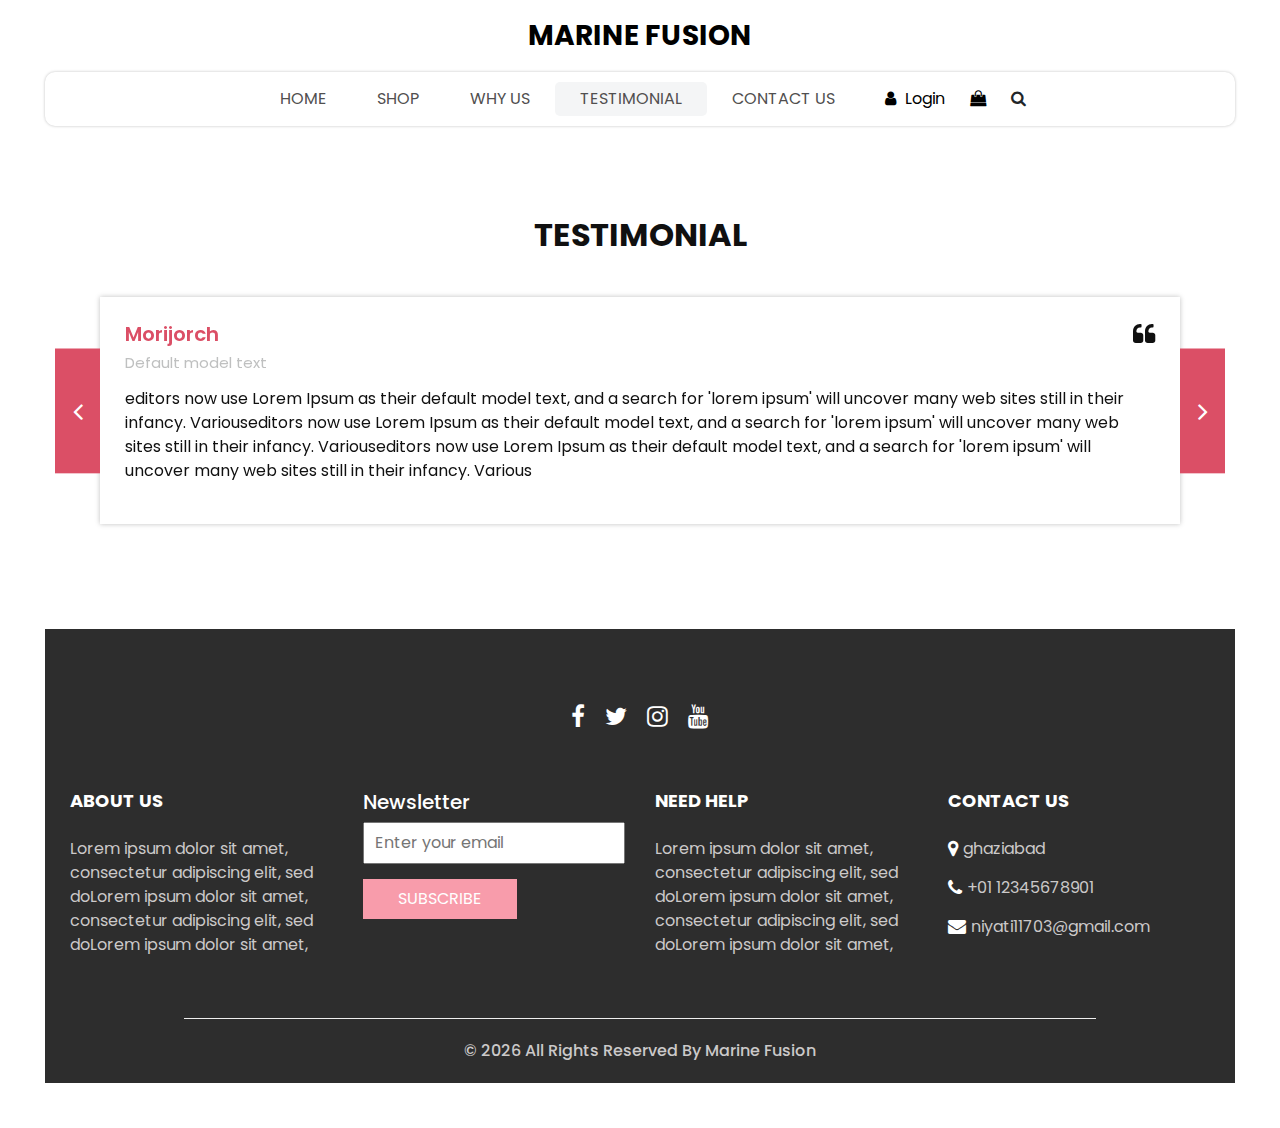
<file: testimonial.html>
<!DOCTYPE html>
<html>

<head>
  <!-- Basic -->
  <meta charset="utf-8" />
  <meta http-equiv="X-UA-Compatible" content="IE=edge" />
  <!-- Mobile Metas -->
  <meta name="viewport" content="width=device-width, initial-scale=1, shrink-to-fit=no" />
  <!-- Site Metas -->
  <meta name="keywords" content="" />
  <meta name="description" content="" />
  <meta name="author" content="" />
  <link rel="shortcut icon" href="images/favicon.png" type="image/x-icon">

  <title>
    Marine Fusion
  </title>

  <!-- slider stylesheet -->
  <link rel="stylesheet" type="text/css" href="https://cdnjs.cloudflare.com/ajax/libs/OwlCarousel2/2.3.4/assets/owl.carousel.min.css" />

  <!-- bootstrap core css -->
  <link rel="stylesheet" type="text/css" href="css/bootstrap.css" />

  <!-- Custom styles for this template -->
  <link href="css/style.css" rel="stylesheet" />
  <!-- responsive style -->
  <link href="css/responsive.css" rel="stylesheet" />
</head>

<body>
  <div class="hero_area">
    <!-- header section strats -->
    <header class="header_section">
      <nav class="navbar navbar-expand-lg custom_nav-container ">
        <a class="navbar-brand" href="index.html">
          <span>
            Marine Fusion
          </span>
        </a>
        <button class="navbar-toggler" type="button" data-toggle="collapse" data-target="#navbarSupportedContent" aria-controls="navbarSupportedContent" aria-expanded="false" aria-label="Toggle navigation">
          <span class=""></span>
        </button>

        <div class="collapse navbar-collapse innerpage_navbar" id="navbarSupportedContent">
          <ul class="navbar-nav  ">
            <li class="nav-item ">
              <a class="nav-link" href="index.html">Home <span class="sr-only">(current)</span></a>
            </li>
            <li class="nav-item">
              <a class="nav-link" href="shop.html">
                Shop
              </a>
            </li>
            <li class="nav-item">
              <a class="nav-link" href="why.html">
                Why Us
              </a>
            </li>
            <li class="nav-item active">
              <a class="nav-link" href="testimonial.html">
                Testimonial
              </a>
            </li>
            <li class="nav-item">
              <a class="nav-link" href="contact.html">Contact Us</a>
            </li>
          </ul>
          <div class="user_option">
            <a href="">
              <i class="fa fa-user" aria-hidden="true"></i>
              <span>
                Login
              </span>
            </a>
            <a href="">
              <i class="fa fa-shopping-bag" aria-hidden="true"></i>
            </a>
            <form class="form-inline ">
              <button class="btn nav_search-btn" type="submit">
                <i class="fa fa-search" aria-hidden="true"></i>
              </button>
            </form>
          </div>
        </div>
      </nav>
    </header>
    <!-- end header section -->

  </div>
  <!-- end hero area -->

  <!-- client section -->
  <section class="client_section layout_padding">
    <div class="container">
      <div class="heading_container heading_center">
        <h2>
          Testimonial
        </h2>
      </div>
    </div>
    <div class="container px-0">
      <div id="customCarousel2" class="carousel  carousel-fade" data-ride="carousel">
        <div class="carousel-inner">
          <div class="carousel-item active">
            <div class="box">
              <div class="client_info">
                <div class="client_name">
                  <h5>
                    Morijorch
                  </h5>
                  <h6>
                    Default model text
                  </h6>
                </div>
                <i class="fa fa-quote-left" aria-hidden="true"></i>
              </div>
              <p>
                editors now use Lorem Ipsum as their default model text, and a search for 'lorem ipsum' will uncover many web sites still in their infancy. Variouseditors now use Lorem Ipsum as their default model text, and a search for 'lorem ipsum' will uncover many web sites still in their infancy. Variouseditors now use Lorem Ipsum as their default model text, and a search for 'lorem ipsum' will uncover many web sites still in their infancy. Various
              </p>
            </div>
          </div>
          <div class="carousel-item">
            <div class="box">
              <div class="client_info">
                <div class="client_name">
                  <h5>
                    Rochak
                  </h5>
                  <h6>
                    Default model text
                  </h6>
                </div>
                <i class="fa fa-quote-left" aria-hidden="true"></i>
              </div>
              <p>
                Variouseditors now use Lorem Ipsum as their default model text, and a search for 'lorem ipsum' will uncover many web sites still in their infancy. Variouseditors now use Lorem Ipsum as their default model text, and a search for 'lorem ipsum' will uncover many web sites still in their infancy. editors now use Lorem Ipsum as their default model text, and a search for 'lorem ipsum' will uncover many web sites still in their infancy.
              </p>
            </div>
          </div>
          <div class="carousel-item">
            <div class="box">
              <div class="client_info">
                <div class="client_name">
                  <h5>
                    Brad Johns
                  </h5>
                  <h6>
                    Default model text
                  </h6>
                </div>
                <i class="fa fa-quote-left" aria-hidden="true"></i>
              </div>
              <p>
                Variouseditors now use Lorem Ipsum as their default model text, and a search for 'lorem ipsum' will uncover many web sites still in their infancy, editors now use Lorem Ipsum as their default model text, and a search for 'lorem ipsum' will uncover many web sites still in their infancy. Variouseditors now use Lorem Ipsum as their default model text, and a search for 'lorem ipsum' will uncover many web sites still in their infancy. Various
              </p>
            </div>
          </div>
        </div>
        <div class="carousel_btn-box">
          <a class="carousel-control-prev" href="#customCarousel2" role="button" data-slide="prev">
            <i class="fa fa-angle-left" aria-hidden="true"></i>
            <span class="sr-only">Previous</span>
          </a>
          <a class="carousel-control-next" href="#customCarousel2" role="button" data-slide="next">
            <i class="fa fa-angle-right" aria-hidden="true"></i>
            <span class="sr-only">Next</span>
          </a>
        </div>
      </div>
    </div>
  </section>
  <!-- end client section -->

  <!-- info section -->

  <section class="info_section  layout_padding2-top">
    <div class="social_container">
      <div class="social_box">
        <a href="">
          <i class="fa fa-facebook" aria-hidden="true"></i>
        </a>
        <a href="">
          <i class="fa fa-twitter" aria-hidden="true"></i>
        </a>
        <a href="">
          <i class="fa fa-instagram" aria-hidden="true"></i>
        </a>
        <a href="">
          <i class="fa fa-youtube" aria-hidden="true"></i>
        </a>
      </div>
    </div>
    <div class="info_container ">
      <div class="container">
        <div class="row">
          <div class="col-md-6 col-lg-3">
            <h6>
              ABOUT US
            </h6>
            <p>
              Lorem ipsum dolor sit amet, consectetur adipiscing elit, sed doLorem ipsum dolor sit amet, consectetur adipiscing elit, sed doLorem ipsum dolor sit amet,
            </p>
          </div>
          <div class="col-md-6 col-lg-3">
            <div class="info_form ">
              <h5>
                Newsletter
              </h5>
              <form action="#">
                <input type="email" placeholder="Enter your email">
                <button>
                  Subscribe
                </button>
              </form>
            </div>
          </div>
          <div class="col-md-6 col-lg-3">
            <h6>
              NEED HELP
            </h6>
            <p>
              Lorem ipsum dolor sit amet, consectetur adipiscing elit, sed doLorem ipsum dolor sit amet, consectetur adipiscing elit, sed doLorem ipsum dolor sit amet,
            </p>
          </div>
          <div class="col-md-6 col-lg-3">
            <h6>
              CONTACT US
            </h6>
            <div class="info_link-box">
              <a href="">
                <i class="fa fa-map-marker" aria-hidden="true"></i>
                <span>  ghaziabad </span>
              </a>
              <a href="">
                <i class="fa fa-phone" aria-hidden="true"></i>
                <span>+01 12345678901</span>
              </a>
              <a href="">
                <i class="fa fa-envelope" aria-hidden="true"></i>
                <span> niyati11703@gmail.com</span>
              </a>
            </div>
          </div>
        </div>
      </div>
    </div>
    <!-- footer section -->
    <footer class=" footer_section">
      <div class="container">
        <p>
          &copy; <span id="displayYear"></span> All Rights Reserved By Marine Fusion
          
        </p>
      </div>
    </footer>
    <!-- footer section -->

  </section>

  <!-- end info section -->


  <script src="js/jquery-3.4.1.min.js"></script>
  <script src="js/bootstrap.js"></script>
  <script src="https://cdnjs.cloudflare.com/ajax/libs/OwlCarousel2/2.3.4/owl.carousel.min.js">
  </script>
  <script src="js/custom.js"></script>

</body>

</html>
</file>
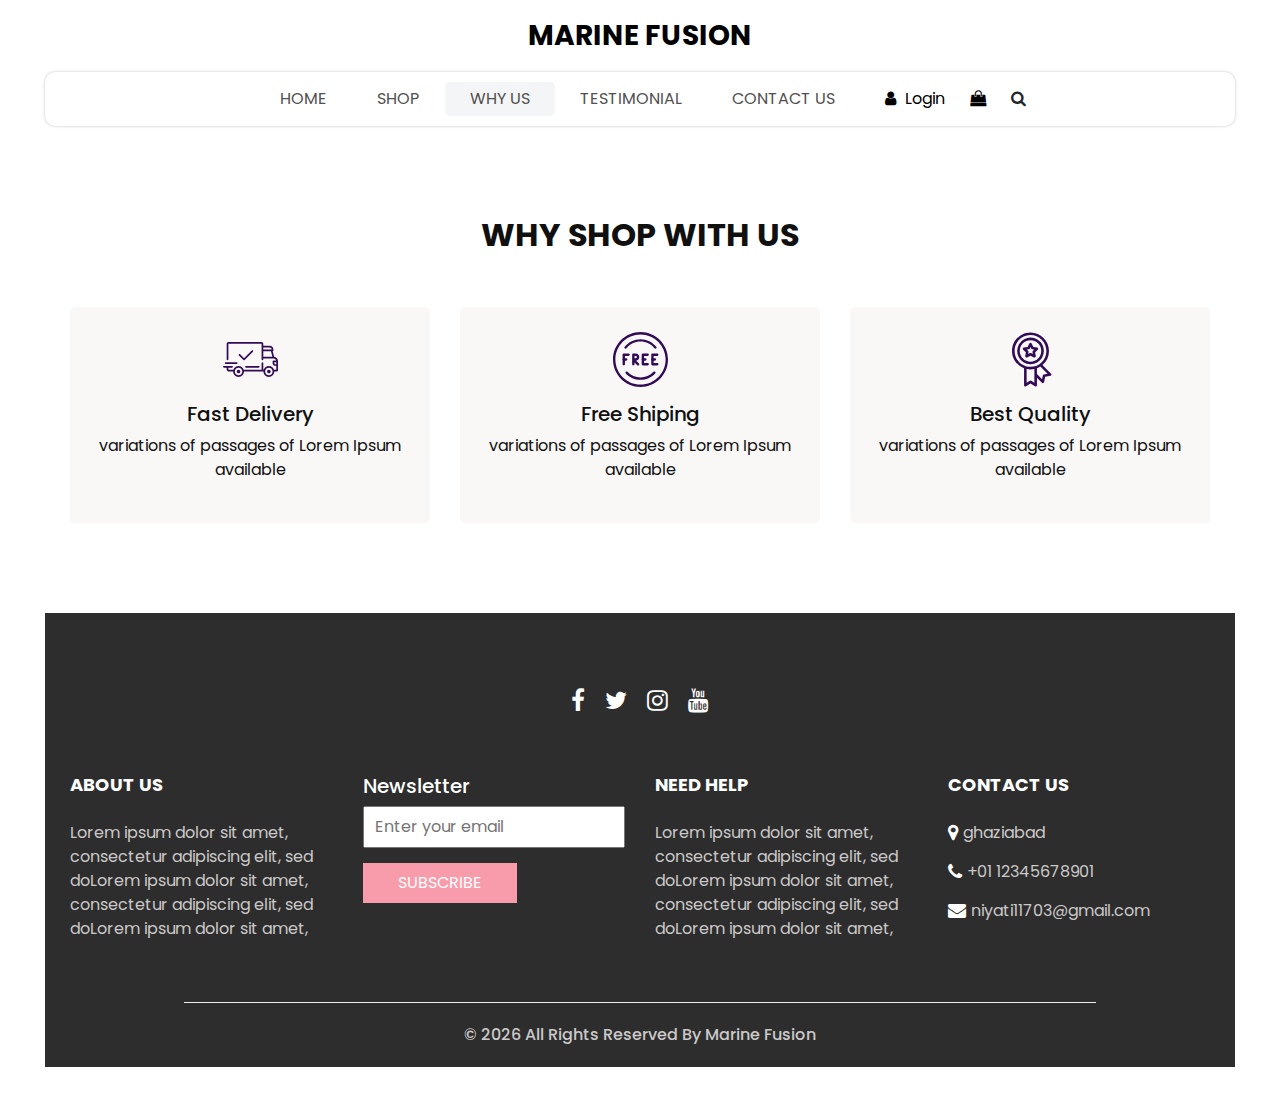
<file: why.html>
<!DOCTYPE html>
<html>

<head>
  <!-- Basic -->
  <meta charset="utf-8" />
  <meta http-equiv="X-UA-Compatible" content="IE=edge" />
  <!-- Mobile Metas -->
  <meta name="viewport" content="width=device-width, initial-scale=1, shrink-to-fit=no" />
  <!-- Site Metas -->
  <meta name="keywords" content="" />
  <meta name="description" content="" />
  <meta name="author" content="" />
  <link rel="shortcut icon" href="images/favicon.png" type="image/x-icon">

  <title>
    Marine Fusion
  </title>

  <!-- slider stylesheet -->
  <link rel="stylesheet" type="text/css" href="https://cdnjs.cloudflare.com/ajax/libs/OwlCarousel2/2.3.4/assets/owl.carousel.min.css" />

  <!-- bootstrap core css -->
  <link rel="stylesheet" type="text/css" href="css/bootstrap.css" />

  <!-- Custom styles for this template -->
  <link href="css/style.css" rel="stylesheet" />
  <!-- responsive style -->
  <link href="css/responsive.css" rel="stylesheet" />
</head>

<body>
  <div class="hero_area">
    <!-- header section strats -->
    <header class="header_section">
      <nav class="navbar navbar-expand-lg custom_nav-container ">
        <a class="navbar-brand" href="index.html">
          <span>
            Marine Fusion
          </span>
        </a>
        <button class="navbar-toggler" type="button" data-toggle="collapse" data-target="#navbarSupportedContent" aria-controls="navbarSupportedContent" aria-expanded="false" aria-label="Toggle navigation">
          <span class=""></span>
        </button>

        <div class="collapse navbar-collapse innerpage_navbar" id="navbarSupportedContent">
          <ul class="navbar-nav  ">
            <li class="nav-item ">
              <a class="nav-link" href="index.html">Home <span class="sr-only">(current)</span></a>
            </li>
            <li class="nav-item">
              <a class="nav-link" href="shop.html">
                Shop
              </a>
            </li>
            <li class="nav-item active">
              <a class="nav-link" href="why.html">
                Why Us
              </a>
            </li>
            <li class="nav-item">
              <a class="nav-link" href="testimonial.html">
                Testimonial
              </a>
            </li>
            <li class="nav-item">
              <a class="nav-link" href="contact.html">Contact Us</a>
            </li>
          </ul>
          <div class="user_option">
            <a href="">
              <i class="fa fa-user" aria-hidden="true"></i>
              <span>
                Login
              </span>
            </a>
            <a href="">
              <i class="fa fa-shopping-bag" aria-hidden="true"></i>
            </a>
            <form class="form-inline ">
              <button class="btn nav_search-btn" type="submit">
                <i class="fa fa-search" aria-hidden="true"></i>
              </button>
            </form>
          </div>
        </div>
      </nav>
    </header>
    <!-- end header section -->

  </div>
  <!-- end hero area -->

  <!-- why section -->

  <section class="why_section layout_padding">
    <div class="container">
      <div class="heading_container heading_center">
        <h2>
          Why Shop With Us
        </h2>
      </div>
      <div class="row">
        <div class="col-md-4">
          <div class="box ">
            <div class="img-box">
              <svg version="1.1" id="Layer_1" xmlns="http://www.w3.org/2000/svg" xmlns:xlink="http://www.w3.org/1999/xlink" x="0px" y="0px" viewBox="0 0 512 512" style="enable-background:new 0 0 512 512;" xml:space="preserve">
                <g>
                  <g>
                    <path d="M476.158,231.363l-13.259-53.035c3.625-0.77,6.345-3.986,6.345-7.839v-8.551c0-18.566-15.105-33.67-33.67-33.67h-60.392
                 V110.63c0-9.136-7.432-16.568-16.568-16.568H50.772c-9.136,0-16.568,7.432-16.568,16.568V256c0,4.427,3.589,8.017,8.017,8.017
                 c4.427,0,8.017-3.589,8.017-8.017V110.63c0-0.295,0.239-0.534,0.534-0.534h307.841c0.295,0,0.534,0.239,0.534,0.534v145.372
                 c0,4.427,3.589,8.017,8.017,8.017c4.427,0,8.017-3.589,8.017-8.017v-9.088h94.569c0.008,0,0.014,0.002,0.021,0.002
                 c0.008,0,0.015-0.001,0.022-0.001c11.637,0.008,21.518,7.646,24.912,18.171h-24.928c-4.427,0-8.017,3.589-8.017,8.017v17.102
                 c0,13.851,11.268,25.119,25.119,25.119h9.086v35.273h-20.962c-6.886-19.883-25.787-34.205-47.982-34.205
                 s-41.097,14.322-47.982,34.205h-3.86v-60.393c0-4.427-3.589-8.017-8.017-8.017c-4.427,0-8.017,3.589-8.017,8.017v60.391H192.817
                 c-6.886-19.883-25.787-34.205-47.982-34.205s-41.097,14.322-47.982,34.205H50.772c-0.295,0-0.534-0.239-0.534-0.534v-17.637
                 h34.739c4.427,0,8.017-3.589,8.017-8.017s-3.589-8.017-8.017-8.017H8.017c-4.427,0-8.017,3.589-8.017,8.017
                 s3.589,8.017,8.017,8.017h26.188v17.637c0,9.136,7.432,16.568,16.568,16.568h43.304c-0.002,0.178-0.014,0.355-0.014,0.534
                 c0,27.996,22.777,50.772,50.772,50.772s50.772-22.776,50.772-50.772c0-0.18-0.012-0.356-0.014-0.534h180.67
                 c-0.002,0.178-0.014,0.355-0.014,0.534c0,27.996,22.777,50.772,50.772,50.772c27.995,0,50.772-22.776,50.772-50.772
                 c0-0.18-0.012-0.356-0.014-0.534h26.203c4.427,0,8.017-3.589,8.017-8.017v-85.511C512,251.989,496.423,234.448,476.158,231.363z
                  M375.182,144.301h60.392c9.725,0,17.637,7.912,17.637,17.637v0.534h-78.029V144.301z M375.182,230.881v-52.376h71.235
                 l13.094,52.376H375.182z M144.835,401.904c-19.155,0-34.739-15.583-34.739-34.739s15.584-34.739,34.739-34.739
                 c19.155,0,34.739,15.583,34.739,34.739S163.99,401.904,144.835,401.904z M427.023,401.904c-19.155,0-34.739-15.583-34.739-34.739
                 s15.584-34.739,34.739-34.739c19.155,0,34.739,15.583,34.739,34.739S446.178,401.904,427.023,401.904z M495.967,299.29h-9.086
                 c-5.01,0-9.086-4.076-9.086-9.086v-9.086h18.171V299.29z" />
                  </g>
                </g>
                <g>
                  <g>
                    <path d="M144.835,350.597c-9.136,0-16.568,7.432-16.568,16.568c0,9.136,7.432,16.568,16.568,16.568
                 c9.136,0,16.568-7.432,16.568-16.568C161.403,358.029,153.971,350.597,144.835,350.597z" />
                  </g>
                </g>
                <g>
                  <g>
                    <path d="M427.023,350.597c-9.136,0-16.568,7.432-16.568,16.568c0,9.136,7.432,16.568,16.568,16.568
                 c9.136,0,16.568-7.432,16.568-16.568C443.591,358.029,436.159,350.597,427.023,350.597z" />
                  </g>
                </g>
                <g>
                  <g>
                    <path d="M332.96,316.393H213.244c-4.427,0-8.017,3.589-8.017,8.017s3.589,8.017,8.017,8.017H332.96
                 c4.427,0,8.017-3.589,8.017-8.017S337.388,316.393,332.96,316.393z" />
                  </g>
                </g>
                <g>
                  <g>
                    <path d="M127.733,282.188H25.119c-4.427,0-8.017,3.589-8.017,8.017s3.589,8.017,8.017,8.017h102.614
                 c4.427,0,8.017-3.589,8.017-8.017S132.16,282.188,127.733,282.188z" />
                  </g>
                </g>
                <g>
                  <g>
                    <path d="M278.771,173.37c-3.13-3.13-8.207-3.13-11.337,0.001l-71.292,71.291l-37.087-37.087c-3.131-3.131-8.207-3.131-11.337,0
                 c-3.131,3.131-3.131,8.206,0,11.337l42.756,42.756c1.565,1.566,3.617,2.348,5.668,2.348s4.104-0.782,5.668-2.348l76.96-76.96
                 C281.901,181.576,281.901,176.501,278.771,173.37z" />
                  </g>
                </g>
                <g>
                </g>
                <g>
                </g>
                <g>
                </g>
                <g>
                </g>
                <g>
                </g>
                <g>
                </g>
                <g>
                </g>
                <g>
                </g>
                <g>
                </g>
                <g>
                </g>
                <g>
                </g>
                <g>
                </g>
                <g>
                </g>
                <g>
                </g>
                <g>
                </g>
              </svg>
            </div>
            <div class="detail-box">
              <h5>
                Fast Delivery
              </h5>
              <p>
                variations of passages of Lorem Ipsum available
              </p>
            </div>
          </div>
        </div>
        <div class="col-md-4">
          <div class="box ">
            <div class="img-box">
              <svg version="1.1" id="Capa_1" xmlns="http://www.w3.org/2000/svg" xmlns:xlink="http://www.w3.org/1999/xlink" x="0px" y="0px" viewBox="0 0 490.667 490.667" style="enable-background:new 0 0 490.667 490.667;" xml:space="preserve">
                <g>
                  <g>
                    <path d="M138.667,192H96c-5.888,0-10.667,4.779-10.667,10.667V288c0,5.888,4.779,10.667,10.667,10.667s10.667-4.779,10.667-10.667
                 v-74.667h32c5.888,0,10.667-4.779,10.667-10.667S144.555,192,138.667,192z" />
                  </g>
                </g>
                <g>
                  <g>
                    <path d="M117.333,234.667H96c-5.888,0-10.667,4.779-10.667,10.667S90.112,256,96,256h21.333c5.888,0,10.667-4.779,10.667-10.667
                 S123.221,234.667,117.333,234.667z" />
                  </g>
                </g>
                <g>
                  <g>
                    <path d="M245.333,0C110.059,0,0,110.059,0,245.333s110.059,245.333,245.333,245.333s245.333-110.059,245.333-245.333
                 S380.608,0,245.333,0z M245.333,469.333c-123.52,0-224-100.48-224-224s100.48-224,224-224s224,100.48,224,224
                 S368.853,469.333,245.333,469.333z" />
                  </g>
                </g>
                <g>
                  <g>
                    <path d="M386.752,131.989C352.085,88.789,300.544,64,245.333,64s-106.752,24.789-141.419,67.989
                 c-3.691,4.587-2.965,11.307,1.643,14.997c4.587,3.691,11.307,2.965,14.976-1.643c30.613-38.144,76.096-60.011,124.8-60.011
                 s94.187,21.867,124.779,60.011c2.112,2.624,5.205,3.989,8.32,3.989c2.368,0,4.715-0.768,6.677-2.347
                 C389.717,143.296,390.443,136.576,386.752,131.989z" />
                  </g>
                </g>
                <g>
                  <g>
                    <path d="M376.405,354.923c-4.224-4.032-11.008-3.861-15.061,0.405c-30.613,32.235-71.808,50.005-116.011,50.005
                 s-85.397-17.771-115.989-50.005c-4.032-4.309-10.816-4.437-15.061-0.405c-4.309,4.053-4.459,10.816-0.405,15.083
                 c34.667,36.544,81.344,56.661,131.456,56.661s96.789-20.117,131.477-56.661C380.864,365.739,380.693,358.976,376.405,354.923z" />
                  </g>
                </g>
                <g>
                  <g>
                    <path d="M206.805,255.723c15.701-2.027,27.861-15.488,27.861-31.723c0-17.643-14.357-32-32-32h-21.333
                 c-5.888,0-10.667,4.779-10.667,10.667v42.581c0,0.043,0,0.107,0,0.149V288c0,5.888,4.779,10.667,10.667,10.667
                 S192,293.888,192,288v-16.917l24.448,24.469c2.091,2.069,4.821,3.115,7.552,3.115c2.731,0,5.461-1.045,7.531-3.136
                 c4.16-4.16,4.16-10.923,0-15.083L206.805,255.723z M192,234.667v-21.333h10.667c5.867,0,10.667,4.779,10.667,10.667
                 s-4.8,10.667-10.667,10.667H192z" />
                  </g>
                </g>
                <g>
                  <g>
                    <path d="M309.333,277.333h-32v-64h32c5.888,0,10.667-4.779,10.667-10.667S315.221,192,309.333,192h-42.667
                 c-5.888,0-10.667,4.779-10.667,10.667V288c0,5.888,4.779,10.667,10.667,10.667h42.667c5.888,0,10.667-4.779,10.667-10.667
                 S315.221,277.333,309.333,277.333z" />
                  </g>
                </g>
                <g>
                  <g>
                    <path d="M288,234.667h-21.333c-5.888,0-10.667,4.779-10.667,10.667S260.779,256,266.667,256H288
                 c5.888,0,10.667-4.779,10.667-10.667S293.888,234.667,288,234.667z" />
                  </g>
                </g>
                <g>
                  <g>
                    <path d="M394.667,277.333h-32v-64h32c5.888,0,10.667-4.779,10.667-10.667S400.555,192,394.667,192H352
                 c-5.888,0-10.667,4.779-10.667,10.667V288c0,5.888,4.779,10.667,10.667,10.667h42.667c5.888,0,10.667-4.779,10.667-10.667
                 S400.555,277.333,394.667,277.333z" />
                  </g>
                </g>
                <g>
                  <g>
                    <path d="M373.333,234.667H352c-5.888,0-10.667,4.779-10.667,10.667S346.112,256,352,256h21.333
                 c5.888,0,10.667-4.779,10.667-10.667S379.221,234.667,373.333,234.667z" />
                  </g>
                </g>
                <g>
                </g>
                <g>
                </g>
                <g>
                </g>
                <g>
                </g>
                <g>
                </g>
                <g>
                </g>
                <g>
                </g>
                <g>
                </g>
                <g>
                </g>
                <g>
                </g>
                <g>
                </g>
                <g>
                </g>
                <g>
                </g>
                <g>
                </g>
                <g>
                </g>
              </svg>
            </div>
            <div class="detail-box">
              <h5>
                Free Shiping
              </h5>
              <p>
                variations of passages of Lorem Ipsum available
              </p>
            </div>
          </div>
        </div>
        <div class="col-md-4">
          <div class="box ">
            <div class="img-box">
              <svg id="_30_Premium" height="512" viewBox="0 0 512 512" width="512" xmlns="http://www.w3.org/2000/svg" data-name="30_Premium">
                <g id="filled">
                  <path d="m252.92 300h3.08a124.245 124.245 0 1 0 -4.49-.09c.075.009.15.023.226.03.394.039.789.06 1.184.06zm-96.92-124a100 100 0 1 1 100 100 100.113 100.113 0 0 1 -100-100z" />
                  <path d="m447.445 387.635-80.4-80.4a171.682 171.682 0 0 0 60.955-131.235c0-94.841-77.159-172-172-172s-172 77.159-172 172c0 73.747 46.657 136.794 112 161.2v158.8c-.3 9.289 11.094 15.384 18.656 9.984l41.344-27.562 41.344 27.562c7.574 5.4 18.949-.7 18.656-9.984v-70.109l46.6 46.594c6.395 6.789 18.712 3.025 20.253-6.132l9.74-48.724 48.725-9.742c9.163-1.531 12.904-13.893 6.127-20.252zm-339.445-211.635c0-81.607 66.393-148 148-148s148 66.393 148 148-66.393 148-148 148-148-66.393-148-148zm154.656 278.016a12 12 0 0 0 -13.312 0l-29.344 19.562v-129.378a172.338 172.338 0 0 0 72 0v129.38zm117.381-58.353a12 12 0 0 0 -9.415 9.415l-6.913 34.58-47.709-47.709v-54.749a171.469 171.469 0 0 0 31.467-15.6l67.151 67.152z" />
                  <path d="m287.62 236.985c8.349 4.694 19.251-3.212 17.367-12.618l-5.841-35.145 25.384-25c7.049-6.5 2.89-19.3-6.634-20.415l-35.23-5.306-15.933-31.867c-4.009-8.713-17.457-8.711-21.466 0l-15.933 31.866-35.23 5.306c-9.526 1.119-13.681 13.911-6.634 20.415l25.384 25-5.841 35.145c-1.879 9.406 9 17.31 17.367 12.618l31.62-16.414zm-53-32.359 2.928-17.615a12 12 0 0 0 -3.417-10.516l-12.721-12.531 17.658-2.66a12 12 0 0 0 8.947-6.5l7.985-15.971 7.985 15.972a12 12 0 0 0 8.947 6.5l17.658 2.66-12.723 12.535a12 12 0 0 0 -3.417 10.516l2.928 17.615-15.849-8.231a12 12 0 0 0 -11.058 0z" />
                </g>
              </svg>
            </div>
            <div class="detail-box">
              <h5>
                Best Quality
              </h5>
              <p>
                variations of passages of Lorem Ipsum available
              </p>
            </div>
          </div>
        </div>
      </div>
    </div>
  </section>

  <!-- end why section -->

  <!-- info section -->

  <section class="info_section  layout_padding2-top">
    <div class="social_container">
      <div class="social_box">
        <a href="">
          <i class="fa fa-facebook" aria-hidden="true"></i>
        </a>
        <a href="">
          <i class="fa fa-twitter" aria-hidden="true"></i>
        </a>
        <a href="">
          <i class="fa fa-instagram" aria-hidden="true"></i>
        </a>
        <a href="">
          <i class="fa fa-youtube" aria-hidden="true"></i>
        </a>
      </div>
    </div>
    <div class="info_container ">
      <div class="container">
        <div class="row">
          <div class="col-md-6 col-lg-3">
            <h6>
              ABOUT US
            </h6>
            <p>
              Lorem ipsum dolor sit amet, consectetur adipiscing elit, sed doLorem ipsum dolor sit amet, consectetur adipiscing elit, sed doLorem ipsum dolor sit amet,
            </p>
          </div>
          <div class="col-md-6 col-lg-3">
            <div class="info_form ">
              <h5>
                Newsletter
              </h5>
              <form action="#">
                <input type="email" placeholder="Enter your email">
                <button>
                  Subscribe
                </button>
              </form>
            </div>
          </div>
          <div class="col-md-6 col-lg-3">
            <h6>
              NEED HELP
            </h6>
            <p>
              Lorem ipsum dolor sit amet, consectetur adipiscing elit, sed doLorem ipsum dolor sit amet, consectetur adipiscing elit, sed doLorem ipsum dolor sit amet,
            </p>
          </div>
          <div class="col-md-6 col-lg-3">
            <h6>
              CONTACT US
            </h6>
            <div class="info_link-box">
              <a href="">
                <i class="fa fa-map-marker" aria-hidden="true"></i>
                <span> ghaziabad </span>
              </a>
              <a href="">
                <i class="fa fa-phone" aria-hidden="true"></i>
                <span>+01 12345678901</span>
              </a>
              <a href="">
                <i class="fa fa-envelope" aria-hidden="true"></i>
                <span> niyati11703@gmail.com</span>
              </a>
            </div>
          </div>
        </div>
      </div>
    </div>
    <!-- footer section -->
    <footer class=" footer_section">
      <div class="container">
        <p>
          &copy; <span id="displayYear"></span> All Rights Reserved By Marine Fusion
          
        </p>
      </div>
    </footer>
    <!-- footer section -->

  </section>

  <!-- end info section -->


  <script src="js/jquery-3.4.1.min.js"></script>
  <script src="js/bootstrap.js"></script>
  <script src="https://cdnjs.cloudflare.com/ajax/libs/OwlCarousel2/2.3.4/owl.carousel.min.js">
  </script>
  <script src="js/custom.js"></script>

</body>

</html>
</file>
<file: css/responsive.css>
@media (max-width: 1120px) {
    .saving_section .detail-box {
        padding: 0;
    }
}

@media (max-width: 992px) {
    .user_option {
        justify-content: center;
        margin-left: 0;
        margin-top: 10px;

    }

    .custom_nav-container {
        flex-direction: row;
    }

    .custom_nav-container .navbar-nav {
        align-items: center;
    }

    #navbarSupportedContent .navbar-nav .nav-link {
        margin: 5px 0;
    }

    .slider_section .detail-box {
        padding-left: 0;
    }

    .slider_section .detail-box h1 {
        font-size: 3rem;
    }

    .slider_section .img-box {
        padding: 0;
    }

    .saving_section .row {
        flex-direction: column-reverse;
    }

    .saving_section .detail-box {

        margin-bottom: 30px;
    }

    .client_section .box {
        margin: 15px 25px;
    }

    .client_section .carousel_btn-box {
        display: flex;
        justify-content: center;
        margin-top: 45px;
    }

    .client_section .carousel-control-prev,
    .client_section .carousel-control-next {
        position: unset;
        margin: 0 2.5px;
        width: 45px;
        height: 45px;
    }
}

@media (max-width: 768px) {
    .hero_area {
        padding: 0 25px;
    }

    .slider_section .img-box {
        margin-bottom: 45px;
    }

    .saving_section,
    .gift_section {
        padding-left: 25px;
        padding-right: 25px;
    }

    .gift_section .box {
        padding: 45px 0;
    }

    .gift_section .img-box {
        padding: 0 15px;
        margin-bottom: 45px;
    }

    .info_section .row>div {
        text-align: center;
        display: flex;
        flex-direction: column;
        align-items: center;

    }

    .info_section {
        margin: 0 25px 25px;
    }


}

@media (max-width: 576px) {
    .contact_section {
        padding-left: 25px;
        padding-right: 25px;
    }
}

@media (max-width: 480px) {

    .saving_section .detail-box,
    .gift_section .detail-box {
        padding: 0 5px;
    }
}

@media (max-width: 420px) {}

@media (max-width: 376px) {}

@media (min-width: 1200px) {
    .container {
        max-width: 1170px;
    }
}
</file>
<file: css/style.css>
@import url("https://fonts.googleapis.com/css2?family=Poppins:wght@300;400;500;600;700&display=swap");
@import url("font-awesome.min.css");
body {
  font-family: "poppins", sans-serif;
  color: #101010;
  background-color: #ffffff;
}

.layout_padding {
  padding-top: 90px;
  padding-bottom: 90px;
}

.layout_padding2 {
  padding-top: 45px;
  padding-bottom: 45px;
}

.layout_padding2-top {
  padding-top: 45px;
}

.layout_padding2-bottom {
  padding-bottom: 45px;
}

.layout_padding-top {
  padding-top: 90px;
}

.layout_padding-bottom {
  padding-bottom: 90px;
}

.heading_container {
  display: -webkit-box;
  display: -ms-flexbox;
  display: flex;
  -webkit-box-orient: vertical;
  -webkit-box-direction: normal;
      -ms-flex-direction: column;
          flex-direction: column;
}

.heading_container h2 {
  text-transform: uppercase;
  font-weight: bold;
}

.heading_container h2 span {
  color: #f89cab;
}

.heading_container.heading_center {
  -webkit-box-align: center;
      -ms-flex-align: center;
          align-items: center;
  text-align: center;
}

/*header section*/
.hero_area {
  padding: 0 45px;
}

.hero_area.sub_pages {
  height: auto;
}

#navbarSupportedContent {
  width: 100%;
  background-color: #f9ece6;
  -webkit-box-pack: center;
      -ms-flex-pack: center;
          justify-content: center;
  padding: 10px 0;
  border-radius: 15px 15px 0 0;
}

#navbarSupportedContent.innerpage_navbar {
  background-color: white;
  border-radius: 10px;
  -webkit-box-shadow: 0 0 3px 0 rgba(0, 0, 0, 0.25);
          box-shadow: 0 0 3px 0 rgba(0, 0, 0, 0.25);
}

#navbarSupportedContent.innerpage_navbar .nav-item.active .nav-link {
  background-color: #f4f5f6;
}

#navbarSupportedContent .navbar-nav .nav-link {
  padding: 5px 25px;
  color: #514f4f;
  text-align: center;
  text-transform: uppercase;
  border-radius: 5px;
}

#navbarSupportedContent .nav-item.active .nav-link {
  background-color: #ffffff;
}

a,
a:hover,
a:focus {
  text-decoration: none;
}

a:hover,
a:focus {
  color: initial;
}

.btn,
.btn:focus {
  outline: none !important;
  -webkit-box-shadow: none;
          box-shadow: none;
}

.navbar-brand {
  margin: 15px 0;
  padding: 0;
}

.navbar-brand span {
  font-size: 28px;
  font-weight: bold;
  color: #000000;
  text-transform: uppercase;
  margin: 0;
  padding: 0;
}

.custom_nav-container .nav_search-btn {
  padding: 0;
  border: none;
}

.custom_nav-container {
  z-index: 99999;
  padding: 0;
  -webkit-box-orient: vertical;
  -webkit-box-direction: normal;
      -ms-flex-direction: column;
          flex-direction: column;
  -webkit-box-align: center;
      -ms-flex-align: center;
          align-items: center;
}

.custom_nav-container .navbar-toggler {
  outline: none;
}

.custom_nav-container .navbar-toggler {
  outline: none;
}

.custom_nav-container .navbar-toggler {
  padding: 0;
  width: 37px;
  height: 42px;
  -webkit-transition: all .3s;
  transition: all .3s;
}

.custom_nav-container .navbar-toggler span {
  display: block;
  width: 35px;
  height: 4px;
  background-color: #000000;
  margin: 7px 0;
  -webkit-transition: all 0.3s;
  transition: all 0.3s;
  position: relative;
  border-radius: 5px;
  -webkit-transition: all .3s;
  transition: all .3s;
}

.custom_nav-container .navbar-toggler span::before, .custom_nav-container .navbar-toggler span::after {
  content: "";
  position: absolute;
  left: 0;
  height: 100%;
  width: 100%;
  background-color: #000000;
  top: -10px;
  border-radius: 5px;
  -webkit-transition: all .3s;
  transition: all .3s;
}

.custom_nav-container .navbar-toggler span::after {
  top: 10px;
}

.custom_nav-container .navbar-toggler[aria-expanded="true"] {
  -webkit-transform: rotate(360deg);
          transform: rotate(360deg);
}

.custom_nav-container .navbar-toggler[aria-expanded="true"] span {
  -webkit-transform: rotate(45deg);
          transform: rotate(45deg);
}

.custom_nav-container .navbar-toggler[aria-expanded="true"] span::before, .custom_nav-container .navbar-toggler[aria-expanded="true"] span::after {
  -webkit-transform: rotate(90deg);
          transform: rotate(90deg);
  top: 0;
}

.user_option {
  display: -webkit-box;
  display: -ms-flexbox;
  display: flex;
  -webkit-box-align: center;
      -ms-flex-align: center;
          align-items: center;
  margin-left: 25px;
}

.user_option a {
  margin-right: 25px;
  color: #000000;
}

.user_option a span {
  margin-left: 5px;
}

/*end header section*/
.slider_section .slider_container {
  color: #18840ac2;
  background-color: #000000;
  background-color: #dfdfc9;
  padding: 25px;
  border-radius: 0 0 15px 15px;
}

.slider_section .row {
  -webkit-box-align: center;
      -ms-flex-align: center;
          align-items: center;
}

.slider_section .img-box {
  display: -webkit-box;
  display: -ms-flexbox;
  display: flex;
  -webkit-box-pack: center;
      -ms-flex-pack: center;
          justify-content: center;
  padding: 45px;
}

.slider_section .img-box img {
  width: 275px;
}

.slider_section .detail-box {
  padding-left: 45px;
  margin: 45px 0;
}

.slider_section .detail-box h1 {
  font-weight: bold;
  font-size: 3.5rem;
  margin-bottom: 10px;
}

.slider_section .detail-box a {
  display: inline-block;
  padding: 10px 40px;
  background-color: #db4566;
  color: #ffffff;
  border: 1px solid #db4566;
  border-radius: 5px;
  -webkit-transition: all .3s;
  transition: all .3s;
  margin-top: 25px;
  text-transform: uppercase;
}

.slider_section .detail-box a:hover {
  background-color: transparent;
  color: #db4566;
}

.slider_section .carousel_btn-box {
  display: -webkit-box;
  display: -ms-flexbox;
  display: flex;
  background-color: #ffffff;
  -webkit-box-align: center;
      -ms-flex-align: center;
          align-items: center;
  position: absolute;
  bottom: -25px;
  left: 5%;
  padding: 7px 10px;
  border-radius: 5px 5px 0 0;
}

.slider_section .carousel_btn-box img {
  margin: 0 10px;
}

.slider_section .carousel_btn-box .carousel-control-prev,
.slider_section .carousel_btn-box .carousel-control-next {
  position: unset;
  height: 25px;
  width: 25px;
  background-repeat: no-repeat;
  opacity: 1;
  background-position: center;
  color: #000000;
  font-size: 14px;
}

.shop_section .heading_container {
  margin-bottom: 20px;
}

.shop_section .box {
  background-color: #eeeeee;
  position: relative;
  padding: 10px;
  margin-top: 25px;
}

.shop_section .box a {
  color: #000000;
}

.shop_section .box .img-box {
  display: -webkit-box;
  display: -ms-flexbox;
  display: flex;
  -webkit-box-pack: center;
      -ms-flex-pack: center;
          justify-content: center;
  -webkit-box-align: center;
      -ms-flex-align: center;
          align-items: center;
  padding: 15px 30px;
  height: 245px;
}

.shop_section .box .img-box img {
  max-width: 100%;
  max-height: 145px;
}

.shop_section .box .detail-box {
  display: -webkit-box;
  display: -ms-flexbox;
  display: flex;
  -webkit-box-pack: justify;
      -ms-flex-pack: justify;
          justify-content: space-between;
}

.shop_section .box .detail-box h6 span {
  color: #db4f66;
}

.shop_section .box .new {
  width: 50px;
  height: 50px;
  position: absolute;
  top: 10px;
  left: 10px;
  background-color: #ffffff;
  display: -webkit-box;
  display: -ms-flexbox;
  display: flex;
  -webkit-box-pack: center;
      -ms-flex-pack: center;
          justify-content: center;
  -webkit-box-align: center;
      -ms-flex-align: center;
          align-items: center;
  border-radius: 100%;
  font-size: 15px;
}

.shop_section .btn-box {
  display: -webkit-box;
  display: -ms-flexbox;
  display: flex;
  -webkit-box-pack: center;
      -ms-flex-pack: center;
          justify-content: center;
  margin-top: 45px;
}

.shop_section .btn-box a {
  display: inline-block;
  padding: 10px 40px;
  background-color: #f16179;
  color: #ffffff;
  border: 1px solid #f16179;
  border-radius: 5px;
  -webkit-transition: all .3s;
  transition: all .3s;
}

.shop_section .btn-box a:hover {
  background-color: transparent;
  color: #f16179;
}

.saving_section {
  padding-left: 45px;
  padding-right: 45px;
}

.saving_section .box {
  padding-top: 45px;
  background-color: #7fd7eb;
  color: #ffffff;
  border-radius: 15px;
}

.saving_section .row {
  -webkit-box-align: center;
      -ms-flex-align: center;
          align-items: center;
}

.saving_section .img-box {
  padding: 15px 0 0 25px;
}

.saving_section .img-box img {
  width: 100%;
}

.saving_section .detail-box {
  padding: 0 25px;
}

.saving_section .detail-box p {
  margin-top: 5px;
}

.saving_section .detail-box .btn-box {
  display: -webkit-box;
  display: -ms-flexbox;
  display: flex;
  -ms-flex-wrap: wrap;
      flex-wrap: wrap;
  margin: 35px -5px 0;
}

.saving_section .detail-box .btn-box a {
  width: 165px;
  text-align: center;
  margin: 5px;
}

.saving_section .detail-box .btn-box .btn1 {
  display: inline-block;
  padding: 10px 0;
  background-color: #109dbd;
  color: #ffffff;
  border: 1px solid #109dbd;
  border-radius: 0;
  -webkit-transition: all .3s;
  transition: all .3s;
}

.saving_section .detail-box .btn-box .btn1:hover {
  background-color: transparent;
  color: #109dbd;
}

.saving_section .detail-box .btn-box .btn2 {
  display: inline-block;
  padding: 10px 0;
  background-color: #ffffff;
  color: #000000;
  border: 1px solid #ffffff;
  border-radius: 0;
  -webkit-transition: all .3s;
  transition: all .3s;
}

.saving_section .detail-box .btn-box .btn2:hover {
  background-color: transparent;
  color: #ffffff;
}

.why_section .box {
  text-align: center;
  margin-top: 45px;
  background-color: #f9f8f7;
  padding: 25px;
  border-radius: 5px;
}

.why_section .box .img-box {
  margin-bottom: 15px;
}

.why_section .box .img-box svg {
  width: 55px;
  height: auto;
  fill: #320b57;
}

.gift_section {
  padding-left: 45px;
  padding-right: 45px;
}

.gift_section .box {
  background-color: #6929a5;
  border-radius: 15px;
  color: #ffffff;
}

.gift_section .row {
  -webkit-box-align: center;
      -ms-flex-align: center;
          align-items: center;
}

.gift_section .img-box {
  padding: 60px 0 60px 25px;
}

.gift_section .img-box img {
  width: 100%;
}

.gift_section .detail-box {
  padding: 0 25px;
}

.gift_section .detail-box p {
  margin-top: 5px;
}

.gift_section .detail-box .btn-box {
  display: -webkit-box;
  display: -ms-flexbox;
  display: flex;
  -ms-flex-wrap: wrap;
      flex-wrap: wrap;
  margin: 35px -5px 0;
}

.gift_section .detail-box .btn-box a {
  width: 165px;
  text-align: center;
  margin: 5px;
}

.gift_section .detail-box .btn-box .btn1 {
  display: inline-block;
  padding: 10px 0;
  background-color: #ffffff;
  color: #000000;
  border: 1px solid #ffffff;
  border-radius: 0;
  -webkit-transition: all .3s;
  transition: all .3s;
}

.gift_section .detail-box .btn-box .btn1:hover {
  background-color: transparent;
  color: #ffffff;
}

.gift_section .detail-box .btn-box .btn2 {
  display: inline-block;
  padding: 10px 0;
  background-color: #9242dd;
  color: #ffffff;
  border: 1px solid #9242dd;
  border-radius: 0;
  -webkit-transition: all .3s;
  transition: all .3s;
}

.gift_section .detail-box .btn-box .btn2:hover {
  background-color: transparent;
  color: #9242dd;
}

.contact_section {
  position: relative;
}

.contact_section .container-bg {
  -webkit-box-shadow: 0 0 25px 0 rgba(0, 0, 0, 0.1);
          box-shadow: 0 0 25px 0 rgba(0, 0, 0, 0.1);
}

.contact_section .heading_container {
  margin-bottom: 30px;
}

.contact_section .row {
  -webkit-box-align: stretch;
      -ms-flex-align: stretch;
          align-items: stretch;
}

.contact_section form {
  padding-right: 35px;
  padding: 45px 20px;
}

.contact_section input {
  width: 100%;
  border: 1px solid #919191;
  height: 50px;
  margin-bottom: 25px;
  padding-left: 25px;
  background-color: transparent;
  outline: none;
  color: #101010;
}

.contact_section input::-webkit-input-placeholder {
  color: #131313;
}

.contact_section input:-ms-input-placeholder {
  color: #131313;
}

.contact_section input::-ms-input-placeholder {
  color: #131313;
}

.contact_section input::placeholder {
  color: #131313;
}

.contact_section input.message-box {
  height: 120px;
}

.contact_section button {
  display: inline-block;
  padding: 12px 45px;
  background-color: #db4f66;
  color: #ffffff;
  border: 1px solid #db4f66;
  border-radius: 0;
  -webkit-transition: all .3s;
  transition: all .3s;
  display: block;
  color: #fff;
  margin: 35px auto 0 auto;
}

.contact_section button:hover {
  background-color: transparent;
  color: #db4f66;
}

.contact_section .map_container {
  height: 100%;
  min-height: 375px;
}

.contact_section .map_container .map-responsive {
  height: 100%;
}

.client_section .heading_container {
  margin-bottom: 20px;
}

.client_section .box {
  margin: 15px 45px;
  -webkit-box-shadow: 0 0 5px 0 rgba(0, 0, 0, 0.25);
          box-shadow: 0 0 5px 0 rgba(0, 0, 0, 0.25);
  padding: 25px;
}

.client_section .box .client_info {
  display: -webkit-box;
  display: -ms-flexbox;
  display: flex;
  -webkit-box-pack: justify;
      -ms-flex-pack: justify;
          justify-content: space-between;
}

.client_section .box .client_info .client_name h5 {
  font-weight: 600;
  color: #db4f66;
}

.client_section .box .client_info .client_name h6 {
  margin-bottom: 0;
  color: #bfc0c0;
  font-weight: normal;
  font-size: 15px;
}

.client_section .box .client_info i {
  font-size: 24px;
}

.client_section .box p {
  margin-top: 15px;
}

.client_section .carousel-control-prev,
.client_section .carousel-control-next {
  width: 45px;
  height: 125px;
  background-color: #db4f66;
  opacity: 1;
  font-size: 28px;
  font-weight: bold;
  top: 50%;
  -webkit-transform: translateY(-50%);
          transform: translateY(-50%);
}

.client_section .carousel-control-prev {
  left: 0;
}

.client_section .carousel-control-next {
  right: 0;
}

/* info section */
.info_section {
  position: relative;
  background-color: #2d2d2d;
  color: #ffffff;
  margin: 0 45px 45px;
}

.info_section .social_container {
  -webkit-box-pack: center;
      -ms-flex-pack: center;
          justify-content: center;
  margin-top: 25px;
  margin-bottom: 30px;
}

.info_section .social_container .social_box {
  display: -webkit-box;
  display: -ms-flexbox;
  display: flex;
  -webkit-box-align: center;
      -ms-flex-align: center;
          align-items: center;
  -webkit-box-pack: center;
      -ms-flex-pack: center;
          justify-content: center;
}

.info_section .social_container .social_box a {
  margin: 0 10px;
  color: #ffffff;
  font-size: 24px;
}

.info_section .info_form form input {
  outline: none;
  width: 100%;
  padding: 7px 10px;
}

.info_section .info_form form button {
  padding: 8px 35px;
  outline: none;
  border: none;
  color: #ffffff;
  background: #f89cab;
  margin-top: 15px;
  text-transform: uppercase;
}

.info_section .row > div {
  margin-top: 25px;
}

.info_section a {
  text-transform: none;
}

.info_section h6 {
  font-weight: bold;
  text-transform: uppercase;
  font-size: 18px;
  margin-bottom: 25px;
}

.info_section p {
  color: #cbc9c9;
}

.info_section .info_link-box a {
  display: -webkit-box;
  display: -ms-flexbox;
  display: flex;
  -webkit-box-align: center;
      -ms-flex-align: center;
          align-items: center;
  margin: 15px 0;
}

.info_section .info_link-box a:hover {
  color: #ffffff;
}

.info_section .info_link-box a i {
  color: #ffffff;
  margin-right: 5px;
  font-size: 18px;
}

.info_section .info_link-box a span {
  color: #cbc9c9;
}

.info_section .info_link-box a:hover span {
  color: #ffffff;
}

/* end info section */
/* footer section*/
.footer_section {
  margin-top: 45px;
  font-weight: 500;
}

.footer_section p {
  padding: 20px 0;
  margin: 0 auto;
  text-align: center;
  border-top: 1.5px solid #eeeeee;
  width: 80%;
}

.footer_section a {
  color: #cbc9c9;
}

/* end footer section*/
/*# sourceMappingURL=style.css.map */
</file>
